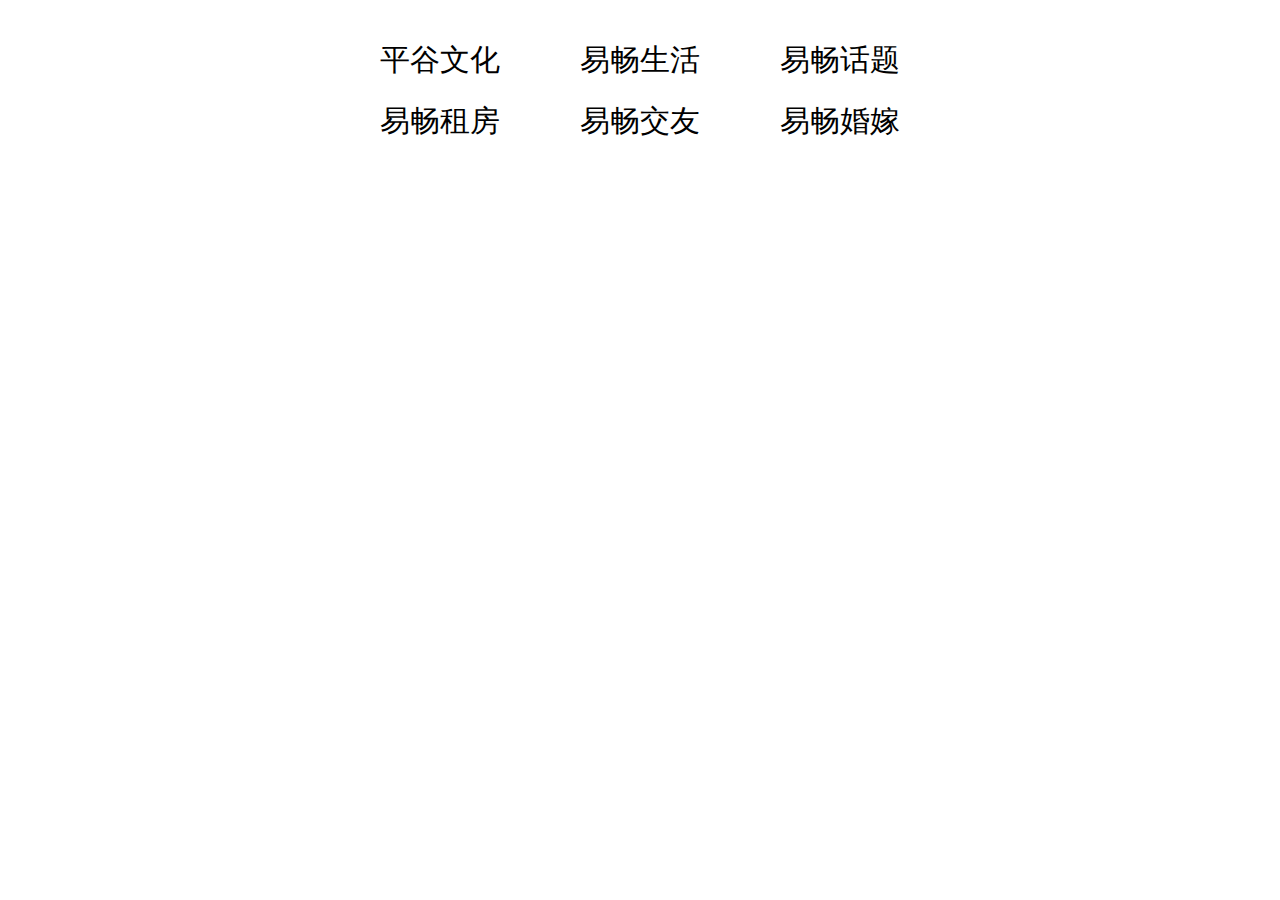
<file: index.html>
<!doctype html>
<html>
<head>
<meta charset="utf-8">
<title>北京易畅网部分页面</title>
<link rel="stylesheet" href="css/reset.css">
<style>
.box{width: 600px;margin: 40px auto;}
.box>span{display: block;width: 200px;float: left;margin-bottom: 20px;font-size: 0px;text-align: center;}	
.box>span>a{color: #000;font-size:30px;}
.box>span>a:hover{color: deepskyblue;}
</style>
</head>

<body>
	<div class="box">
		<span><a href="culture.html">平谷文化</a></span>
		<span><a href="life.html">易畅生活</a></span>
		<span><a href="topic.html">易畅话题</a></span>
		<span><a href="rentHouse.html">易畅租房</a></span>
		<span><a href="makeFriends.html">易畅交友</a></span>
		<span><a href="marry.html">易畅婚嫁</a></span>
	</div>
</body>
</html>
</file>
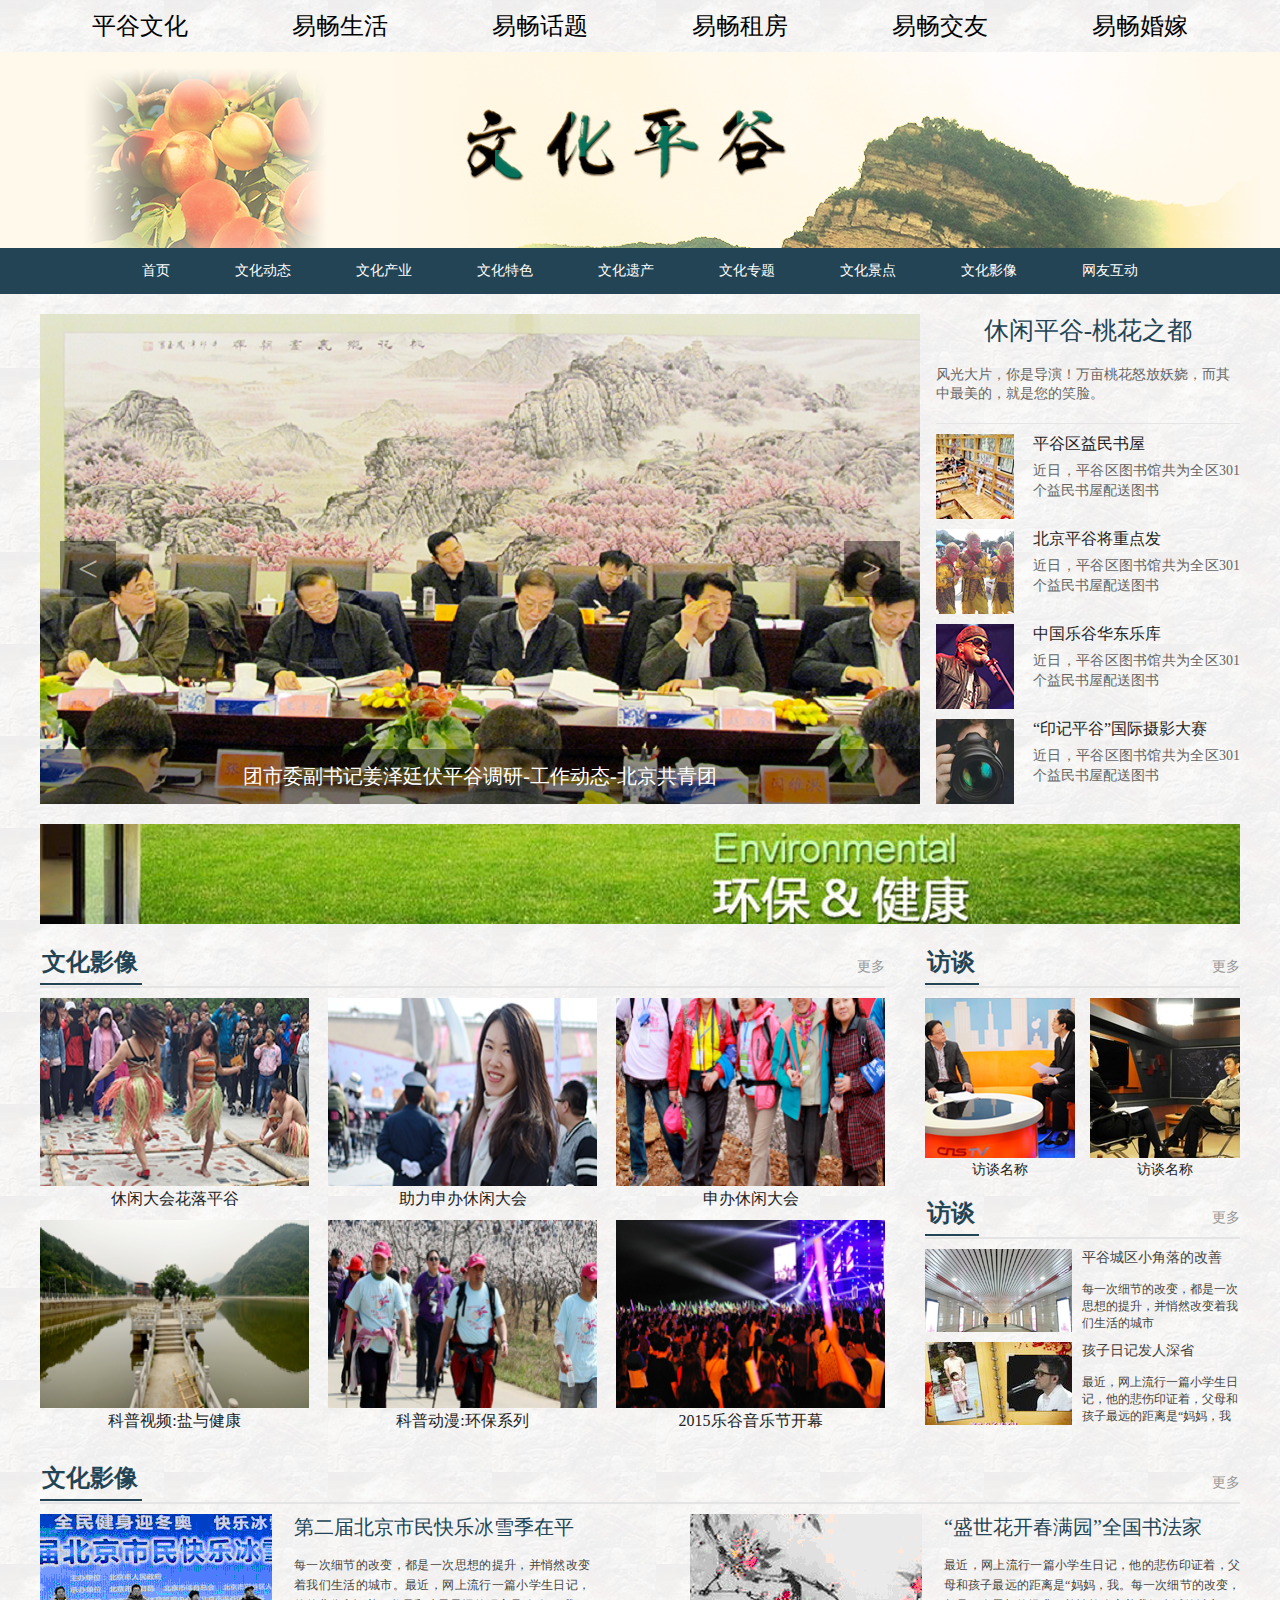
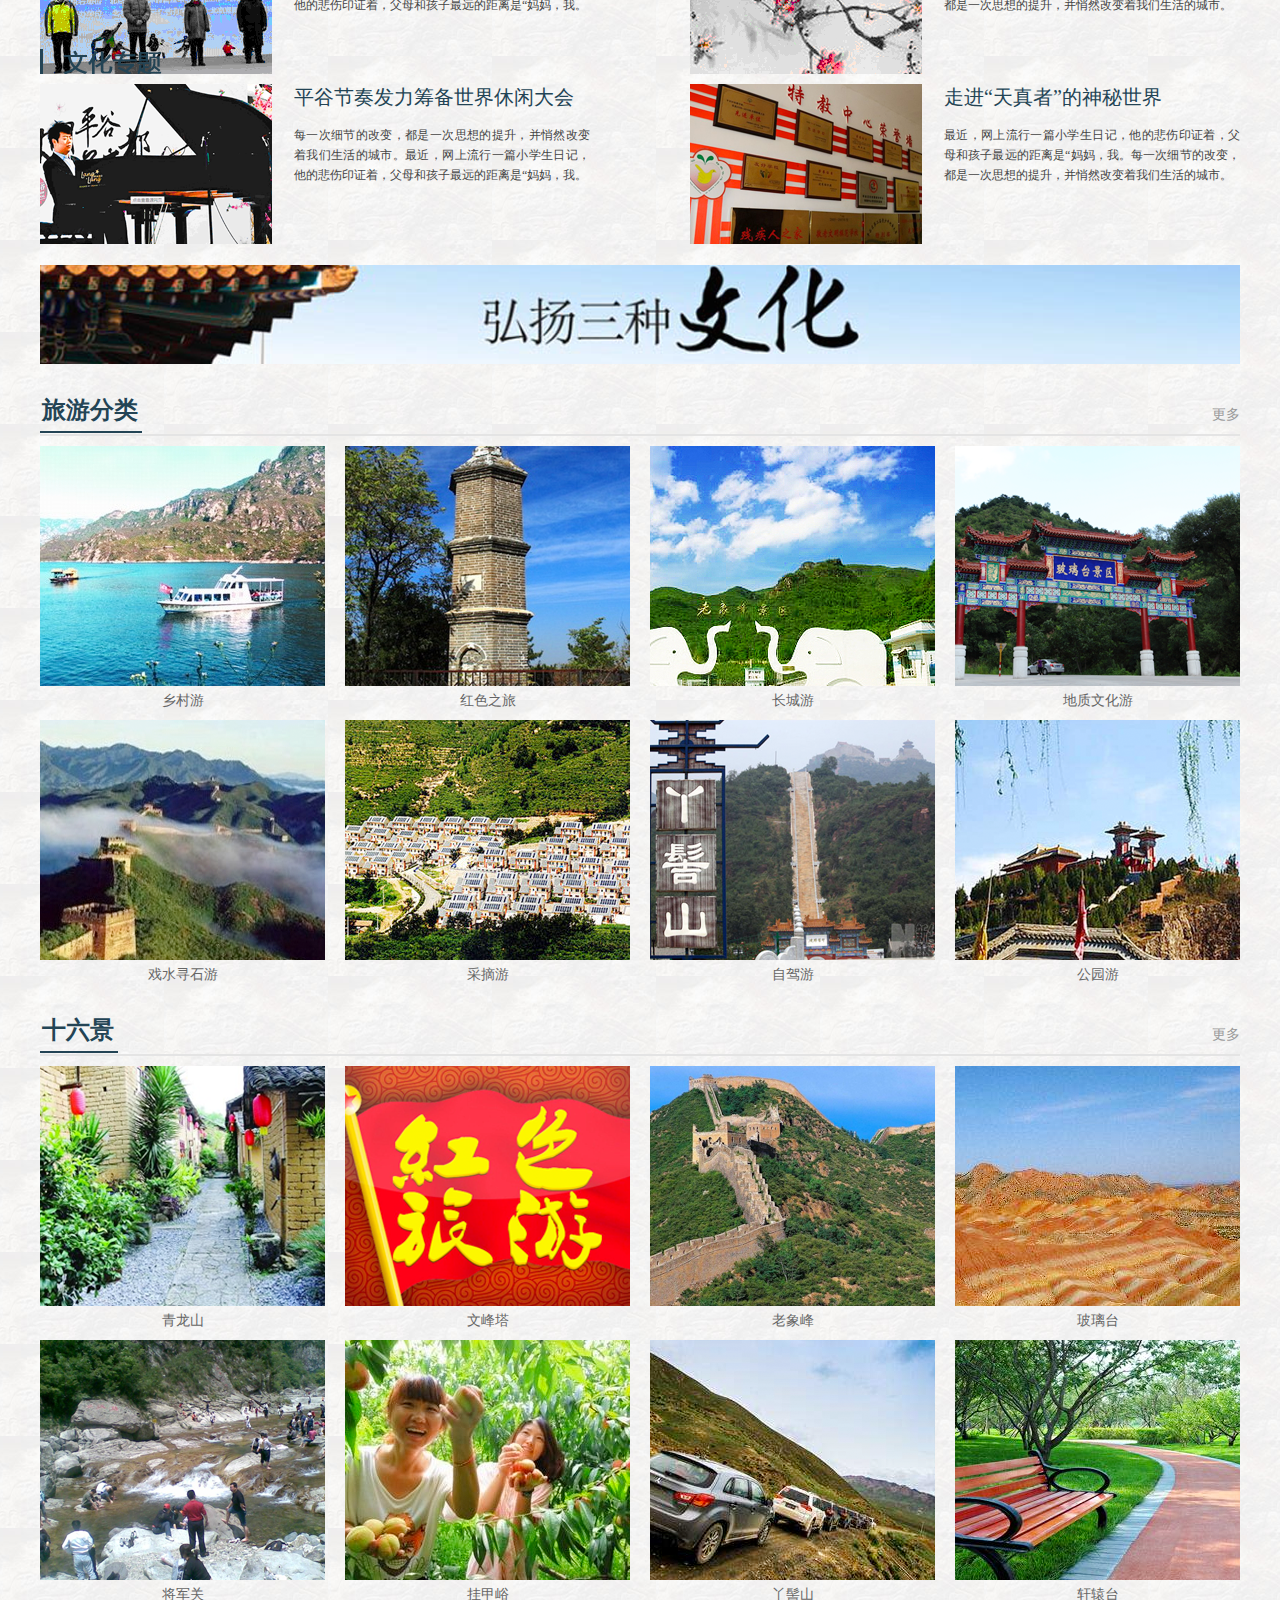
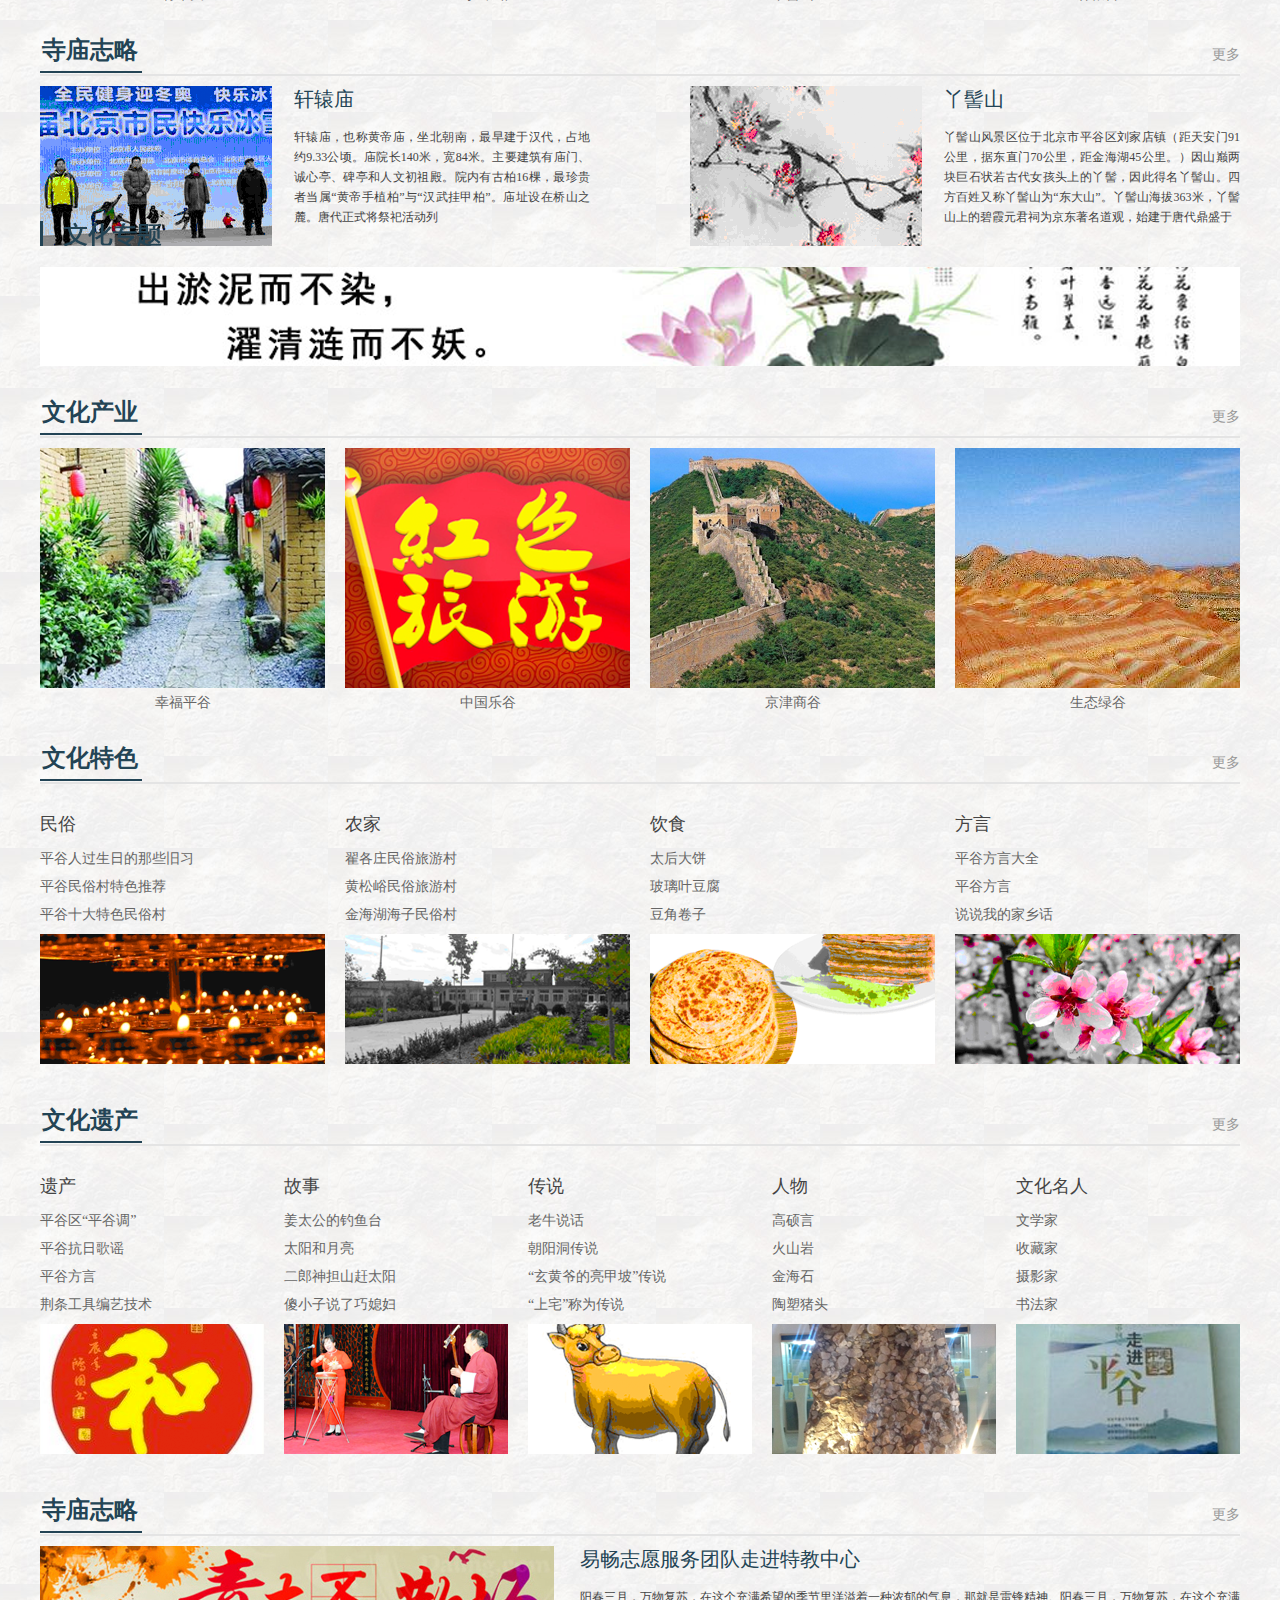
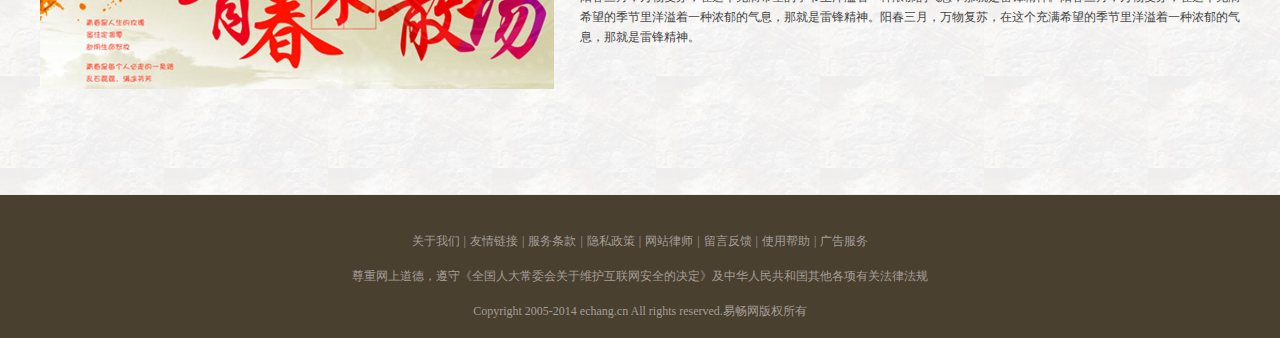
<file: culture.html>
<!doctype html>
<html>
<head>
<meta charset="utf-8">
<title>文化</title>
<link rel="stylesheet" href="css/reset.css">
<link rel="stylesheet" href="css/culture.css">
<script src="https://code.jquery.com/jquery-1.12.1.min.js"></script>
<script>
	$(function(){
		var i=0;
		var w=$(".banner").width();
		var speed=3500;
		var clickSpeed=2000;
		var clone=$(".banner .banner_img li").first().clone();
		$(".banner .banner_img").append(clone);
		var size=$(".banner .banner_img li").size();
		$(".banner_img").width(w*size);
		for(var j=0;j<size-1;j++){
			$(".banner .spot").append("<li></li>");
		}
		$(".banner .spot li").first().addClass("on");
		/*  向右  */
		$(".btn_l").click(function(){
			i--;
			move();
		})
		/*  向左  */
		$(".btn_r").click(function(){
			i++;
			move();
		})
		/*  相同  */
		function move(){
			if(i==-1){
				$(".banner .banner_img").css({left:-(size-1)*w});
				i=size-2;
			}
			if(i==size){
				$(".banner .banner_img").css({left:0});
				i=1;
			}
			$(".banner_img").stop().animate({left:-i*w},clickSpeed);
			if(i==size-1){
				$(".banner .spot li").eq(0).addClass("on").siblings().removeClass("on");
			}else{
				$(".banner .spot li").eq(i).addClass("on").siblings().removeClass("on");
			}
		}
		/*  自动播放  */
		var t=setInterval(function(){
			i++;
			move();
		},speed);
		
		/*  鼠标悬停  */
		$(".banner").hover(function(){
			clearInterval(t);
		},function(){
			t=setInterval(function(){
				i++;
				move();
			},speed);
		})
	})
</script>	
</head>

<body>
<!--其他页面链接-->
<div class="a-link gWidth">
	<a href="culture.html">平谷文化</a>
	<a href="life.html">易畅生活</a>
	<a href="topic.html">易畅话题</a>
	<a href="rentHouse.html">易畅租房</a>
	<a href="makeFriends.html">易畅交友</a>
	<a href="marry.html">易畅婚嫁</a>
</div>
<!--顶部图片-->
<div class="top-img"></div>
<!--导航条-->
<nav>
	<div class="culture-menu gWidth">
		<a href="#">首页</a>
		<a href="#">文化动态</a>
		<a href="#">文化产业</a>
		<a href="#">文化特色</a>
		<a href="#">文化遗产</a>
		<a href="#">文化专题</a>
		<a href="#">文化景点</a>
		<a href="#">文化影像</a>
		<a href="#">网友互动</a>
	</div>	
</nav>
<!--新闻-->	
<div class="news gWidth clearfix">
	<!--焦点图-->
	<div class="banner fl">
		<ul class="banner_img">
			<li>
				<img src="img/culture/banner-img.png" alt="">
				<p>团市委副书记姜泽廷伏平谷调研-工作动态-北京共青团</p>
			</li>
		</ul>	
		<span class="btn btn_l">&lt;</span>
		<span class="btn btn_r">&gt;</span>
</div>
	<div class="newsRight fr">
		<div class="newsTop">
			<h5>休闲平谷-桃花之都</h5>
			<p>风光大片，你是导演！万亩桃花怒放妖娆，而其中最美的，就是您的笑脸。</p>
		</div>
		<ul>
			<li><a href="#">
				<img src="img/culture/culture-news-1.png" alt="">
				<div>
					<h6>平谷区益民书屋</h6>
					<p>近日，平谷区图书馆共为全区301个益民书屋配送图书</p>
				</div>
			</a></li>
			<li><a href="#">
				<img src="img/culture/culture-news-2.png" alt="">
				<div>
					<h6>北京平谷将重点发</h6>
					<p>近日，平谷区图书馆共为全区301个益民书屋配送图书</p>
				</div>
			</a></li>
			<li><a href="#">
				<img src="img/culture/culture-news-3.png" alt="">
				<div>
					<h6>中国乐谷华东乐库</h6>
					<p>近日，平谷区图书馆共为全区301个益民书屋配送图书</p>
				</div>
			</a></li>
			<li><a href="#">
				<img src="img/culture/culture-news-4.png" alt="">
				<div>
					<h6>“印记平谷”国际摄影大赛</h6>
					<p>近日，平谷区图书馆共为全区301个益民书屋配送图书</p>
				</div>
			</a></li>
		</ul>
	</div>
</div>		
	<!--插图-->	
<div class="illustration-1 gWidth"></div>
<!--文化影像 访谈 微话题-->	
<div class="gWidth clearfix mt22">
<div class="cultureVideo fl">
	<h5 class="clearfix"><em>文化影像</em><a href="#">更多</a></h5>
	<ul>
		<li>
			<figure><a href="#">
				<img src="img/culture/culture-videos-1.png" alt="">
				<figcaption>休闲大会花落平谷</figcaption>
			</a></figure>
			<figure><a href="#">
				<img src="img/culture/culture-videos-2.png" alt="">
				<figcaption>助力申办休闲大会</figcaption>
			</a></figure>
			<figure><a href="#">
				<img src="img/culture/culture-videos-3.png" alt="">
				<figcaption>申办休闲大会</figcaption>
			</a></figure>
		</li>
		<li>
			<figure><a href="#">
				<img src="img/culture/culture-videos-4.png" alt="">
				<figcaption>科普视频:盐与健康</figcaption>
			</a></figure>
			<figure><a href="#">
				<img src="img/culture/culture-videos-5.png" alt="">
				<figcaption>科普动漫:环保系列</figcaption>
			</a></figure>
			<figure><a href="#">
				<img src="img/culture/culture-videos-6.png" alt="">
				<figcaption>2015乐谷音乐节开幕</figcaption>
			</a></figure>
		</li>
	</ul>
		
</div>	
<div class="right fr">
<div class="discuss">
	<h5 class="clearfix"><em>访谈</em><a href="#">更多</a></h5>	
	<div>
		<figure><a href="#">
				<img src="img/culture/culture-discuss-1.png" alt="">
				<figcaption>访谈名称</figcaption>
		</a></figure>
		<figure><a href="#">
				<img src="img/culture/culture-discuss-2.png" alt="">
				<figcaption>访谈名称</figcaption>
		</a></figure>
	</div>
</div>	
<div class="culture-topic">
	<h5 class="clearfix"><em>访谈</em><a href="#">更多</a></h5>	
	<ul>
		<li><a href="#">
			<img src="img/culture/culture-topic-1.png" alt="">
			<div>
				<h6>平谷城区小角落的改善</h6>
				<p>每一次细节的改变，都是一次思想的提升，并悄然改变着我们生活的城市</p>
			</div>
		</a></li>
		<li><a href="#">
			<img src="img/culture/culture-topic-2.png" alt="">
			<div>
				<h6>孩子日记发人深省</h6>
				<p>最近，网上流行一篇小学生日记，他的悲伤印证着，父母和孩子最远的距离是“妈妈，我</p>
			</div>
		</a></li>
	</ul>
</div>		
</div>
</div>	
<!--文化专题-->	
<div class="culturePublic-1 clearfix gWidth">
	<h5 class="clearfix"><em>文化影像</em><a href="#">更多</a></h5>	
	<ul>
		<li><a href="#">
			<img src="img/culture/culture-subject-1.png" alt="">
			<div>
				<h6>第二届北京市民快乐冰雪季在平</h6>
				<p>每一次细节的改变，都是一次思想的提升，并悄然改变着我们生活的城市。最近，网上流行一篇小学生日记，他的悲伤印证着，父母和孩子最远的距离是“妈妈，我。</p>
			</div>
		</a></li>
		<li><a href="#">
			<img src="img/culture/culture-subject-2.png" alt="">
			<div>
				<h6>“盛世花开春满园”全国书法家</h6>
				<p>最近，网上流行一篇小学生日记，他的悲伤印证着，父母和孩子最远的距离是“妈妈，我。每一次细节的改变，都是一次思想的提升，并悄然改变着我们生活的城市。</p>
			</div>
		</a></li>
		<li><a href="#">
			<img src="img/culture/culture-subject-3.png" alt="">
			<div>
				<h6>平谷节奏发力筹备世界休闲大会</h6>
				<p>每一次细节的改变，都是一次思想的提升，并悄然改变着我们生活的城市。最近，网上流行一篇小学生日记，他的悲伤印证着，父母和孩子最远的距离是“妈妈，我。</p>
			</div>
		</a></li>
		<li><a href="#">
			<img src="img/culture/culture-subject-4.png" alt="">
			<div>
				<h6>走进“天真者”的神秘世界</h6>
				<p>最近，网上流行一篇小学生日记，他的悲伤印证着，父母和孩子最远的距离是“妈妈，我。每一次细节的改变，都是一次思想的提升，并悄然改变着我们生活的城市。</p>
			</div>
		</a></li>
	</ul>
	
	
	
	
	
	
</div>
	<!--插图-->	
<div class="illustration-2 gWidth"></div>
<!--旅游分类-->
<div class="culturePublic-1 clearfix gWidth">
	<h5 class="clearfix"><em>旅游分类</em><a href="#">更多</a></h5>	
	<div class="bt">
		<figure><a href="#">
			<img src="img/culture/culture-sights-1.png" alt="">
			<figcaption>乡村游</figcaption>
		</a></figure>
		<figure><a href="#">
			<img src="img/culture/culture-sights-2.png" alt="">
			<figcaption>红色之旅</figcaption>
		</a></figure>
		<figure><a href="#">
			<img src="img/culture/culture-sights-3.png" alt="">
			<figcaption>长城游</figcaption>
		</a></figure>
		<figure><a href="#">
			<img src="img/culture/culture-sights-4.png" alt="">
			<figcaption>地质文化游</figcaption>
		</a></figure>
	</div>
	<div>
		<figure><a href="#">
			<img src="img/culture/culture-sights-5.png" alt="">
			<figcaption>戏水寻石游</figcaption>
		</a></figure>
		<figure><a href="#">
			<img src="img/culture/culture-sights-6.png" alt="">
			<figcaption>采摘游</figcaption>
		</a></figure>
		<figure><a href="#">
			<img src="img/culture/culture-sights-7.png" alt="">
			<figcaption>自驾游</figcaption>
		</a></figure>
		<figure><a href="#">
			<img src="img/culture/culture-sights-8.png" alt="">
			<figcaption>公园游</figcaption>
		</a></figure>
	</div>
</div>
<!--十六景-->
<div class="culturePublic-1 clearfix gWidth">
	<h5 class="clearfix"><em>十六景</em><a href="#">更多</a></h5>	
	<div class="bt">
		<figure><a href="#">
			<img src="img/culture/culture-tour-1.png" alt="">
			<figcaption>青龙山</figcaption>
		</a></figure>
		<figure><a href="#">
			<img src="img/culture/culture-tour-2.png" alt="">
			<figcaption>文峰塔</figcaption>
		</a></figure>
		<figure><a href="#">
			<img src="img/culture/culture-tour-3.png" alt="">
			<figcaption>老象峰</figcaption>
		</a></figure>
		<figure><a href="#">
			<img src="img/culture/culture-tour-4.png" alt="">
			<figcaption>玻璃台</figcaption>
		</a></figure>
	</div>
	<div>
		<figure><a href="#">
			<img src="img/culture/culture-tour-5.png" alt="">
			<figcaption>将军关</figcaption>
		</a></figure>
		<figure><a href="#">
			<img src="img/culture/culture-tour-6.png" alt="">
			<figcaption>挂甲峪</figcaption>
		</a></figure>
		<figure><a href="#">
			<img src="img/culture/culture-tour-7.png" alt="">
			<figcaption>丫髻山</figcaption>
		</a></figure>
		<figure><a href="#">
			<img src="img/culture/culture-tour-8.png" alt="">
			<figcaption>轩辕台</figcaption>
		</a></figure>
	</div>
</div>
<!--寺庙志略-->	
<div class="culturePublic-1 clearfix gWidth">
	<h5 class="clearfix"><em>寺庙志略</em><a href="#">更多</a></h5>	
	<ul>
		<li><a href="#">
			<img src="img/culture/culture-subject-1.png" alt="">
			<div>
				<h6>轩辕庙</h6>
				<p>轩辕庙，也称黄帝庙，坐北朝南，最早建于汉代，占地约9.33公顷。庙院长140米，宽84米。主要建筑有庙门、诚心亭、碑亭和人文初祖殿。院内有古柏16棵，最珍贵者当属“黄帝手植柏”与“汉武挂甲柏”。庙址设在桥山之 麓。唐代正式将祭祀活动列</p>
			</div>
		</a></li>
		<li><a href="#">
			<img src="img/culture/culture-subject-2.png" alt="">
			<div>
				<h6>丫髻山</h6>
				<p>丫髻山风景区位于北京市平谷区刘家店镇（距天安门91公里，据东直门70公里，距金海湖45公里。）因山巅两块巨石状若古代女孩头上的丫髻，因此得名丫髻山。四方百姓又称丫髻山为“东大山”。丫髻山海拔363米，丫髻山上的碧霞元君祠为京东著名道观，始建于唐代鼎盛于</p>
			</div>
		</a></li>
	</ul>
	
	
	
	
	
	
</div>
	<!--插图-->	
<div class="illustration-3 gWidth"></div>
<!--文化产业-->
<div class="culturePublic-1 clearfix gWidth">
	<h5 class="clearfix"><em>文化产业</em><a href="#">更多</a></h5>	
	<div class="bt">
		<figure><a href="#">
			<img src="img/culture/culture-tour-1.png" alt="">
			<figcaption>幸福平谷</figcaption>
		</a></figure>
		<figure><a href="#">
			<img src="img/culture/culture-tour-2.png" alt="">
			<figcaption>中国乐谷</figcaption>
		</a></figure>
		<figure><a href="#">
			<img src="img/culture/culture-tour-3.png" alt="">
			<figcaption>京津商谷</figcaption>
		</a></figure>
		<figure><a href="#">
			<img src="img/culture/culture-tour-4.png" alt="">
			<figcaption>生态绿谷</figcaption>
		</a></figure>
	</div>
	
</div>
<!--文化特色-->
<div class="culturePublic-2 gWidth clearfix">
	<h5 class="clearfix"><em>文化特色</em><a href="#">更多</a></h5>
	<ul class="clearfix">
		<li>
			<h5>民俗</h5>
			<p><a href="#">平谷人过生日的那些旧习</a></p>
			<p><a href="#">平谷民俗村特色推荐</a></p>
			<p><a href="#">平谷十大特色民俗村</a></p>
			<p><a href="#"><img src="img/culture/culture-special-1.png" alt=""></a></p>
		</li>
		<li>
			<h5>农家</h5>
			<p><a href="#">翟各庄民俗旅游村</a></p>
			<p><a href="#">黄松峪民俗旅游村</a></p>
			<p><a href="#">金海湖海子民俗村</a></p>
			<p><a href="#"><img src="img/culture/culture-special-2.png" alt=""></a></p>
		</li>
		<li>
			<h5>饮食</h5>
			<p><a href="#">太后大饼</a></p>
			<p><a href="#">玻璃叶豆腐</a></p>
			<p><a href="#">豆角卷子</a></p>
			<p><a href="#"><img src="img/culture/culture-special-3.png" alt=""></a></p>
		</li>
		<li>
			<h5>方言</h5>
			<p><a href="#">平谷方言大全</a></p>
			<p><a href="#">平谷方言</a></p>
			<p><a href="#">说说我的家乡话</a></p>
			<p><a href="#"><img src="img/culture/culture-special-4.png" alt=""></a></p>
		</li>
	</ul>
</div>
<!--文化遗产-->
<div class="culturePublic-2 gWidth clearfix">
	<h5 class="clearfix"><em>文化遗产</em><a href="#">更多</a></h5>
	<ul class="clearfix">
		<li>
			<h5>遗产</h5>
			<p><a href="#">平谷区“平谷调”</a></p>
			<p><a href="#">平谷抗日歌谣</a></p>
			<p><a href="#">平谷方言</a></p>
			<p><a href="#">荆条工具编艺技术</a></p>
			<p><a href="#"><img src="img/culture/culture-heritage-2.png" alt=""></a></p>
		</li>
		<li>
			<h5>故事</h5>
			<p><a href="#">姜太公的钓鱼台</a></p>
			<p><a href="#">太阳和月亮</a></p>
			<p><a href="#">二郎神担山赶太阳</a></p>
			<p><a href="#">傻小子说了巧媳妇</a></p>
			<p><a href="#"><img src="img/culture/culture-heritage-1.png" alt=""></a></p>
		</li>
		<li>
			<h5>传说</h5>
			<p><a href="#">老牛说话</a></p>
			<p><a href="#">朝阳洞传说</a></p>
			<p><a href="#">“玄黄爷的亮甲坡”传说</a></p>
			<p><a href="#">“上宅”称为传说</a></p>
			<p><a href="#"><img src="img/culture/culture-heritage-3.png" alt=""></a></p>
		</li>
		<li>
			<h5>人物</h5>
			<p><a href="#">高硕言</a></p>
			<p><a href="#">火山岩</a></p>
			<p><a href="#">金海石</a></p>
			<p><a href="#">陶塑猪头</a></p>
			<p><a href="#"><img src="img/culture/culture-heritage-4.png" alt=""></a></p>
		</li>
		<li>
			<h5>文化名人</h5>
			<p><a href="#">文学家</a></p>
			<p><a href="#">收藏家</a></p>
			<p><a href="#">摄影家</a></p>
			<p><a href="#">书法家</a></p>
			<p><a href="#"><img src="img/culture/culture-heritage-5.png" alt=""></a></p>
		</li>
	</ul>
</div>
<!--网友互动-->	
<div class="cultureInteract clearfix gWidth">
	<h5 class="clearfix"><em>寺庙志略</em><a href="#">更多</a></h5>	
	<ul>
		<li>
			<a href="#"><img src="img/culture/culture-interact-1.png" alt=""></a>
			<div><a href="#">
				<h6>易畅志愿服务团队走进特教中心</h6>
				<p>阳春三月，万物复苏，在这个充满希望的季节里洋溢着一种浓郁的气息，那就是雷锋精神。阳春三月，万物复苏，在这个充满希望的季节里洋溢着一种浓郁的气息，那就是雷锋精神。阳春三月，万物复苏，在这个充满希望的季节里洋溢着一种浓郁的气息，那就是雷锋精神。</p>
			</a></div>
		</li>
	</ul>
</div>
<!--底部信息-->
<footer>
	<p>
		<a href="#">关于我们</a><em>|</em>
		<a href="#">友情链接</a><em>|</em>
		<a href="#">服务条款</a><em>|</em>
		<a href="#">隐私政策</a><em>|</em>
		<a href="#">网站律师</a><em>|</em>
		<a href="#">留言反馈</a><em>|</em>
		<a href="#">使用帮助</a><em>|</em>
		<a href="#">广告服务</a>
	</p>
	<p><em>尊重网上道德，遵守《全国人大常委会关于维护互联网安全的决定》及中华人民共和国其他各项有关法律法规</em></p>
	<p><em>Copyright 2005-2014 echang.cn All rights reserved.易畅网版权所有</em></p>	
</footer>	
</body>
</html>
</file>
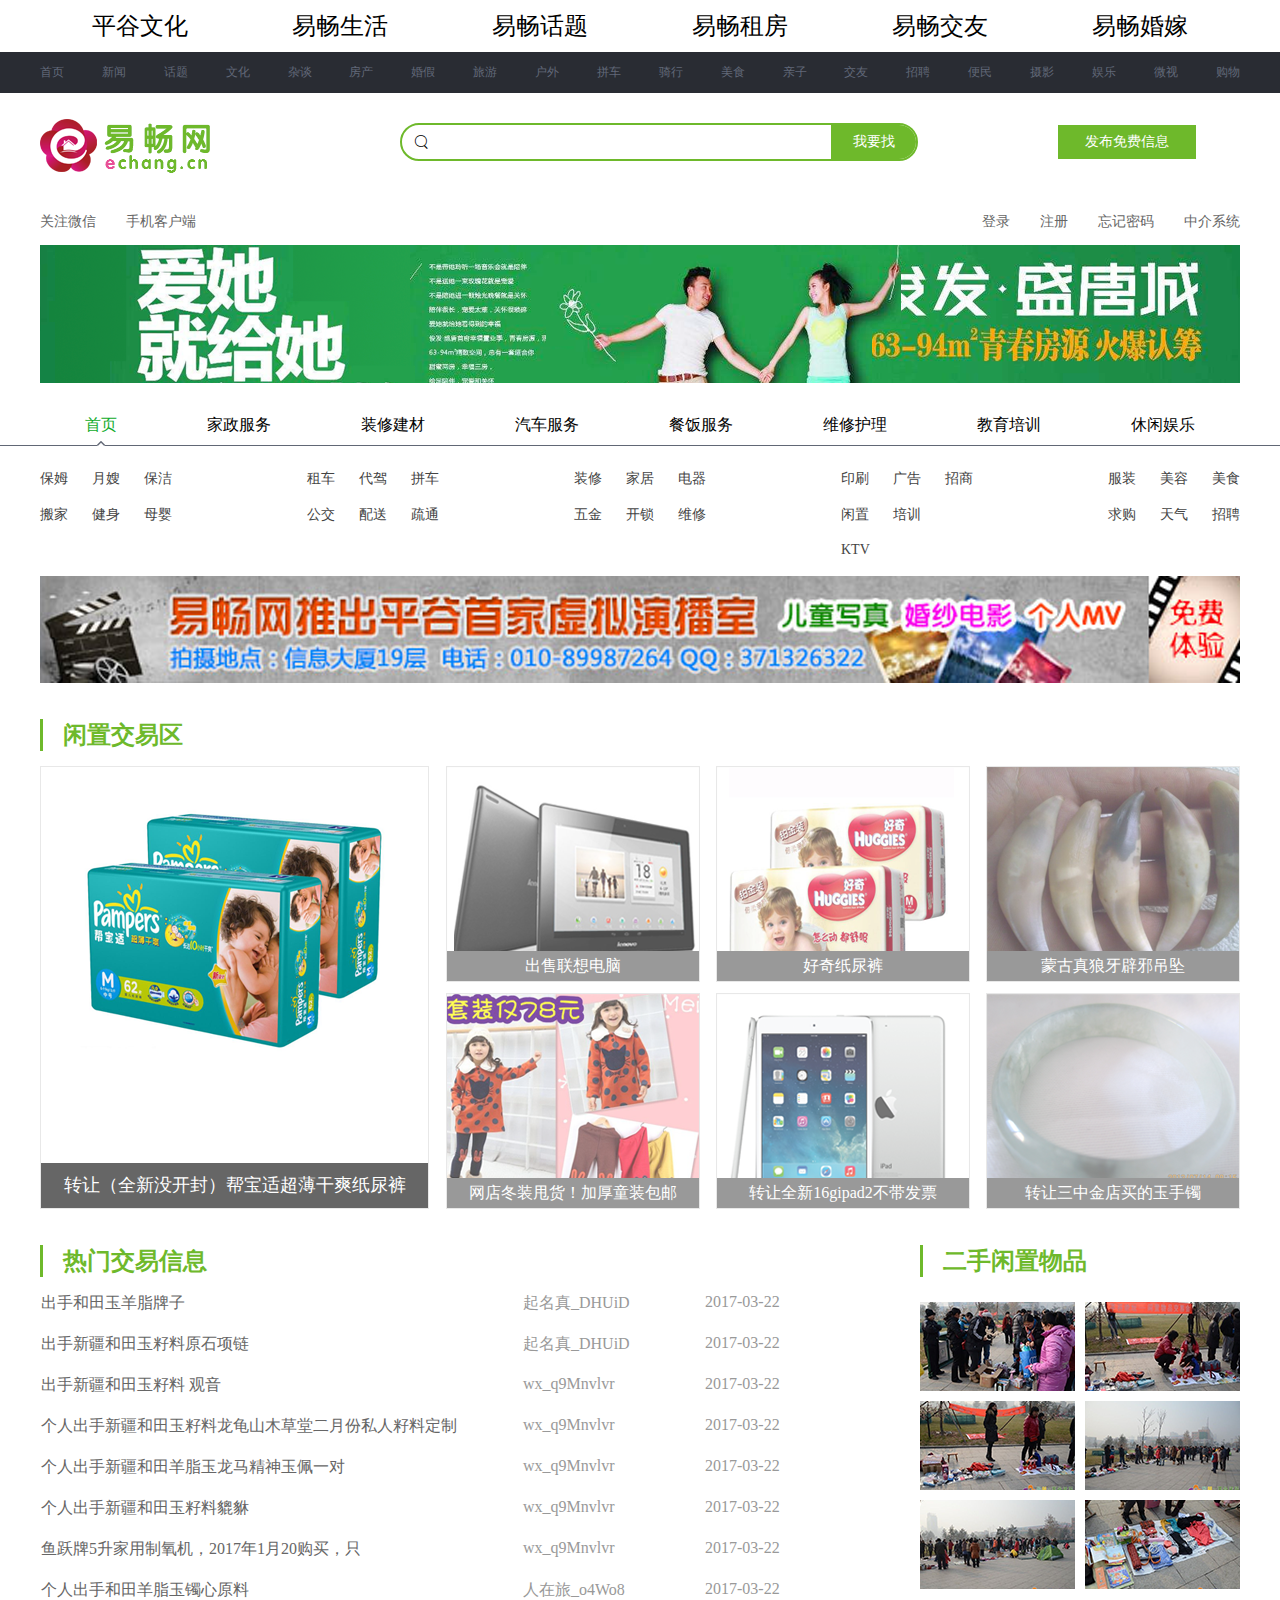
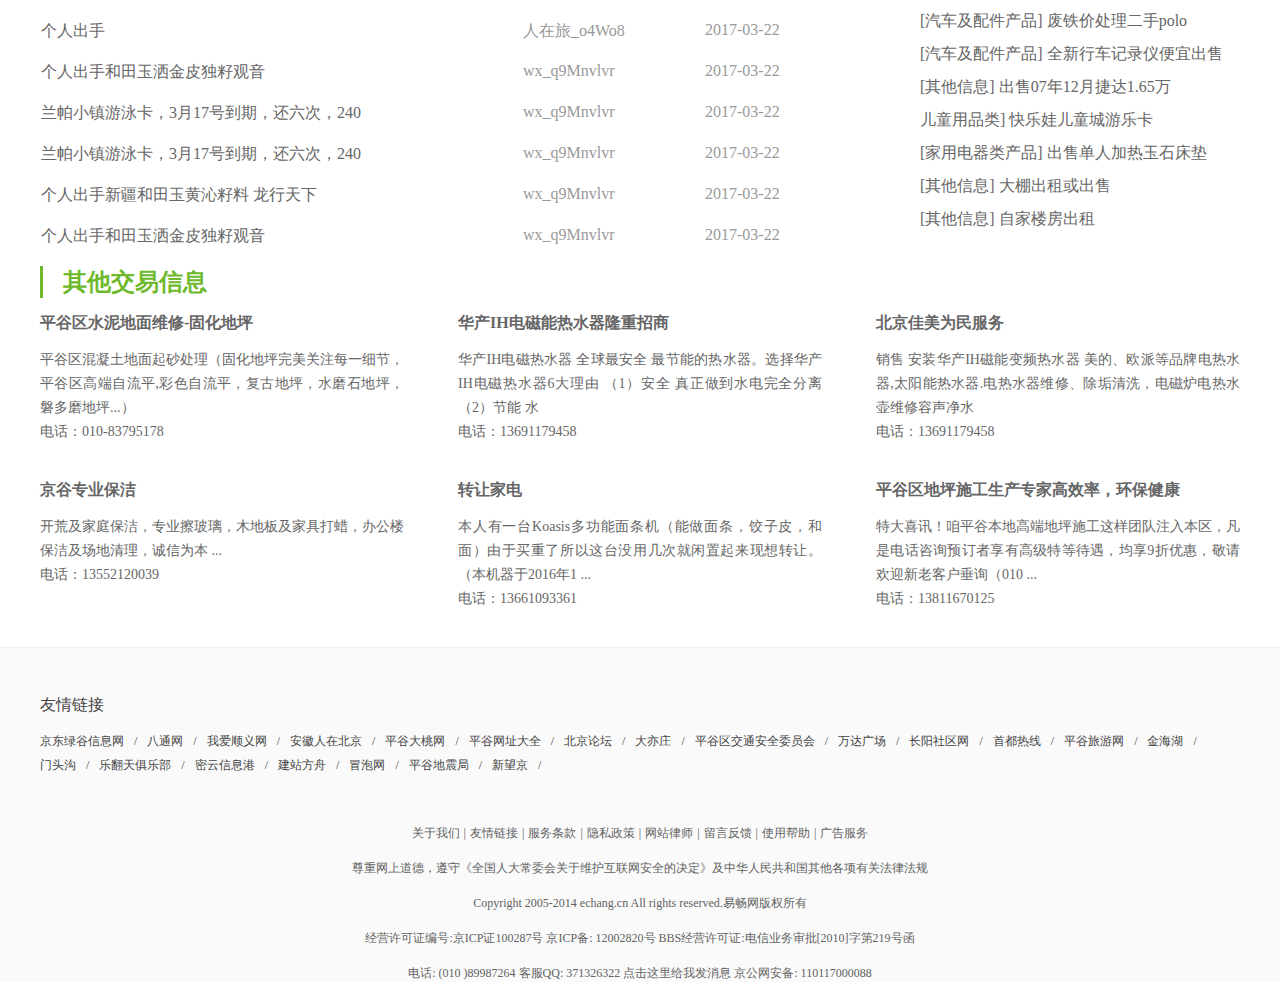
<file: life.html>
<!doctype html>
<html>
<head>
<meta charset="utf-8">
<title>生活</title>
<link rel="stylesheet" href="css/reset.css">	
<link rel="stylesheet" href="css/iconfont.css">
<link rel="stylesheet" href="css/life.css">
</head>

<body>
<!--其他页面链接-->
<div class="a-link gWidth">
	<a href="culture.html">平谷文化</a>
	<a href="life.html">易畅生活</a>
	<a href="topic.html">易畅话题</a>
	<a href="rentHouse.html">易畅租房</a>
	<a href="makeFriends.html">易畅交友</a>
	<a href="marry.html">易畅婚嫁</a>
</div>
<!--顶部导航-->
<header>
    <ul class="menu gWidth">
		<li><a href="#">首页</a></li>
		<li><a href="#">新闻</a></li>
		<li><a href="#">话题</a></li>
		<li><a href="#">文化</a></li>
		<li><a href="#">杂谈</a></li>
		<li><a href="#">房产</a></li>
		<li><a href="#">婚假</a></li>
		<li><a href="#">旅游</a></li>
		<li><a href="#">户外</a></li>
		<li><a href="#">拼车</a></li>
		<li><a href="#">骑行</a></li>
		<li><a href="#">美食</a></li>
		<li><a href="#">亲子</a></li>
		<li><a href="#">交友</a></li>
		<li><a href="#">招聘</a></li>
		<li><a href="#">便民</a></li>
		<li><a href="#">摄影</a></li>
		<li><a href="#">娱乐</a></li>
		<li><a href="#">微视</a></li>
		<li><a href="#">购物</a></li>
	</ul>
</header>
<!--查询-->
<div class="lifeSearch gWidth clearfix">
	<div class="lifeSearch_l fl">
		<a href="#"><img src="img/life/logo_1.png" alt=""></a>
	</div>	
	<div class="boxS fl clearfix">
		<i class="iconfont fl">&#xe615;</i>
		<input type="text"  class="fl">
		<i class="iconfont fl">&#xe6c5;</i>
		<input type="button" value="我要找" class="fr">
	</div>
	<div class="lifeSearch_r fr">
		<input type="button" value="发布免费信息" class="fl">
	</div>
</div>
<!--导航 中-->
<div class="nav_1 gWidth clearfix">
	<div class="nav_1Left fl">
		<a href="#">关注微信</a>
		<a href="#">手机客户端</a>
	</div>
	<div class="nav_1Right fr">
		<a href="#">登录</a>
		<a href="#">注册</a>
		<a href="#">忘记密码</a>
		<a href="#">中介系统</a>
	</div>
</div>
<!--焦点图 1-->
<div class="banner_1 gWidth">
	<img src="img/life/life_1.png" alt="">	
</div>
<!--导航 本页-->
<nav>
	<div class="navName gWidth clearfix">
		<span class="navName_active">首页</span>
		<span>家政服务</span>
		<span>装修建材</span>
		<span>汽车服务</span>
		<span>餐饭服务</span>
		<span>维修护理</span>
		<span>教育培训</span>
		<span>休闲娱乐</span>
	</div>
	<div class="navInfor part_1">
		<ul class="clearfix gWidth">
			<li>
				<div>
					<a href="#">保姆</a>
					<a href="#">月嫂</a>
					<a href="#">保洁</a><br>
					<a href="#">搬家</a>
					<a href="#">健身</a>
					<a href="#">母婴</a>
				</div>
				<div>
					<a href="#">租车</a>
					<a href="#">代驾</a>
					<a href="#">拼车</a><br>
					<a href="#">公交</a>
					<a href="#">配送</a>
					<a href="#">疏通</a>
				</div>
				<div>
					<a href="#">装修</a>
					<a href="#">家居</a>
					<a href="#">电器</a><br>
					<a href="#">五金</a>
					<a href="#">开锁</a>
					<a href="#">维修</a>
				</div>
				<div>
					<a href="#">印刷</a>
					<a href="#">广告</a>
					<a href="#">招商</a><br>
					<a href="#">闲置</a>
					<a href="#">培训</a>
					<a href="#">KTV</a>
				</div>
				<div>
					<a href="#">服装</a>
					<a href="#">美容</a>
					<a href="#">美食</a><br>
					<a href="#">求购</a>
					<a href="#">天气</a>
					<a href="#">招聘</a>
				</div>
			</li>
		</ul>
	</div>
</nav>
<!--焦点图 2-->
<div class="banner_2 gWidth">
	<img src="img/life/life_2.png" alt="">	
</div>
<!--内容-->
<main class="gWidth clearfix">
<!--闲置交易区-->	
<div class="photoNews clearfix">
	<h4>闲置交易区</h4>
	<div class="photoNews_l fl">
		<figure><a href="#">
			<img src="img/life/photoNews_1.png" alt="">
			<figcaption>转让（全新没开封）帮宝适超薄干爽纸尿裤</figcaption>
		</a></figure>
	</div>
	<div class="photoNews_r fr">
		<div>
		<figure><a href="#">
			<img src="img/life/photoNews_2.png" alt="">
			<figcaption>出售联想电脑</figcaption>
		</a></figure>
		<figure><a href="#">
			<img src="img/life/photoNews_3.png" alt="">
			<figcaption>好奇纸尿裤</figcaption>
		</a></figure>
		<figure><a href="#">
			<img src="img/life/photoNews_4.png" alt="">
			<figcaption>蒙古真狼牙辟邪吊坠</figcaption>
		</a></figure>
		</div>
		<div>
		<figure><a href="#">
			<img src="img/life/photoNews_5.png" alt="">
			<figcaption>网店冬装甩货！加厚童装包邮</figcaption>
		</a></figure>
		<figure><a href="#">
			<img src="img/life/photoNews_6.png" alt="">
			<figcaption>转让全新16gipad2不带发票</figcaption>
		</a></figure>
		<figure><a href="#">
			<img src="img/life/photoNews_7.png" alt="">
			<figcaption>转让三中金店买的玉手镯</figcaption>
		</a></figure>
		</div>
	</div>
</div>
<!--热门交易信息 二手闲置物品-->		
<div class="gWidth clearfix mt36">
<div class="hotNews clearfix fl">
	<h4>热门交易信息</h4>	
	<table>
		<tr>
			<td><a href="#">出手和田玉羊脂牌子</a></td>
			<td><a href="#">起名真_DHUiD</a></td>
			<td><a href="#">2017-03-22</a></td>
		</tr>
		<tr>
			<td><a href="#">出手新疆和田玉籽料原石项链</a></td>
			<td><a href="#">起名真_DHUiD</a></td>
			<td><a href="#">2017-03-22</a></td>
		</tr>
		<tr>
			<td><a href="#">出手新疆和田玉籽料 观音</a></td>
			<td><a href="#">wx_q9Mnvlvr</a></td>
			<td><a href="#">2017-03-22</a></td>
		</tr>
		<tr>
			<td><a href="#">个人出手新疆和田玉籽料龙龟山木草堂二月份私人籽料定制</a></td>
			<td><a href="#">wx_q9Mnvlvr</a></td>
			<td><a href="#">2017-03-22</a></td>
		</tr>
		<tr>
			<td><a href="#">个人出手新疆和田羊脂玉龙马精神玉佩一对</a></td>
			<td><a href="#">wx_q9Mnvlvr</a></td>
			<td><a href="#">2017-03-22</a></td>
		</tr>
		<tr>
			<td><a href="#">个人出手新疆和田玉籽料貔貅</a></td>
			<td><a href="#">wx_q9Mnvlvr</a></td>
			<td><a href="#">2017-03-22</a></td>
		</tr>
		<tr>
			<td><a href="#">鱼跃牌5升家用制氧机，2017年1月20购买，只</a></td>
			<td><a href="#">wx_q9Mnvlvr</a></td>
			<td><a href="#">2017-03-22</a></td>
		</tr>
		<tr>
			<td><a href="#">个人出手和田羊脂玉镯心原料</a></td>
			<td><a href="#">人在旅_o4Wo8</a></td>
			<td><a href="#">2017-03-22</a></td>
		</tr>
		<tr>
			<td><a href="#">个人出手</a></td>
			<td><a href="#">人在旅_o4Wo8</a></td>
			<td><a href="#">2017-03-22</a></td>
		</tr>
		<tr>
			<td><a href="#">个人出手和田玉洒金皮独籽观音</a></td>
			<td><a href="#">wx_q9Mnvlvr</a></td>
			<td><a href="#">2017-03-22</a></td>
		</tr>
		<tr>
			<td><a href="#">兰帕小镇游泳卡，3月17号到期，还六次，240</a></td>
			<td><a href="#">wx_q9Mnvlvr</a></td>
			<td><a href="#">2017-03-22</a></td>
		</tr>
		<tr>
			<td><a href="#">兰帕小镇游泳卡，3月17号到期，还六次，240</a></td>
			<td><a href="#">wx_q9Mnvlvr</a></td>
			<td><a href="#">2017-03-22</a></td>
		</tr>
		<tr>
			<td><a href="#">个人出手新疆和田玉黄沁籽料 龙行天下</a></td>
			<td><a href="#">wx_q9Mnvlvr</a></td>
			<td><a href="#">2017-03-22</a></td>
		</tr>
		<tr>
			<td><a href="#">个人出手和田玉洒金皮独籽观音</a></td>
			<td><a href="#">wx_q9Mnvlvr</a></td>
			<td><a href="#">2017-03-22</a></td>
		</tr>
		
	</table>
</div>
<div class="secondNews clearfix fr">
	<h4>二手闲置物品</h4>
	<ul class="clearfix">
		<li>
			<a href="#"><img src="img/life/second_1.png" alt=""></a>
		</li>
		<li>
			<a href="#"><img src="img/life/second_2.png" alt=""></a>
		</li>
		<li>
			<a href="#"><img src="img/life/second_3.png" alt=""></a>
		</li>
		<li>
			<a href="#"><img src="img/life/second_4.png" alt=""></a>
		</li>
		<li>
			<a href="#"><img src="img/life/second_5.png" alt=""></a>
		</li>
		<li>
			<a href="#"><img src="img/life/second_6.png" alt=""></a>
		</li>
	</ul>
	<ol>
		<li><a href="#">[汽车及配件产品] 废铁价处理二手polo</a></li>
		<li><a href="#">[汽车及配件产品] 全新行车记录仪便宜出售</a></li>
		<li><a href="#">[其他信息] 出售07年12月捷达1.65万</a></li>
		<li><a href="#">儿童用品类] 快乐娃儿童城游乐卡</a></li>
		<li><a href="#">[家用电器类产品] 出售单人加热玉石床垫</a></li>
		<li><a href="#">[其他信息] 大棚出租或出售</a></li>
		<li><a href="#">[其他信息] 自家楼房出租</a></li>
	</ol>
</div>
</div>
<!--其他热门信息-->
<div class="otherNews gWidth">
	<h4>其他交易信息</h4>
	<ul class="clearfix">
		<li>
			<h6><a href="#">平谷区水泥地面维修-固化地坪</a></h6>	
			<p><a href="#">平谷区混凝土地面起砂处理（固化地坪完美关注每一细节，平谷区高端自流平,彩色自流平，复古地坪，水磨石地坪，磐多磨地坪...）<br>
			<span>电话：010-83795178</span>
			</a></p>
		</li>
		<li>
			<h6><a href="#">华产IH电磁能热水器隆重招商</a></h6>	
			<p><a href="#">华产IH电磁热水器 全球最安全 最节能的热水器。选择华产IH电磁热水器6大理由 （1）安全 真正做到水电完全分离（2）节能 水<br>
			<span>电话：13691179458</span>
			</a></p>
		</li>
		<li>
			<h6><a href="#">北京佳美为民服务</a></h6>
			<p><a href="#">销售 安装华产IH磁能变频热水器 美的、欧派等品牌电热水器,太阳能热水器.电热水器维修、除垢清洗，电磁炉电热水壶维修容声净水<br>
			<span>电话：13691179458</span>
			</a></p>
		</li>
		<li>
			<h6><a href="#">京谷专业保洁</a></h6>
			<p><a href="#">开荒及家庭保洁，专业擦玻璃，木地板及家具打蜡，办公楼保洁及场地清理，诚信为本 ...<br>
			<span>电话：13552120039</span>
			</a></p>
		</li>
		<li>
			<h6><a href="#">转让家电</a></h6>
			<p><a href="#">本人有一台Koasis多功能面条机（能做面条，饺子皮，和面）由于买重了所以这台没用几次就闲置起来现想转让。（本机器于2016年1 ...<br>
			<span>电话：13661093361</span>
			</a></p>
		</li>
		<li>
			<h6><a href="#">平谷区地坪施工生产专家高效率，环保健康</a></h6>
			<p><a href="#">特大喜讯！咱平谷本地高端地坪施工这样团队注入本区，凡是电话咨询预订者享有高级特等待遇，均享9折优惠，敬请欢迎新老客户垂询（010 ...<br>
			<span>电话：13811670125</span>
			</a></p>
		</li>
	</ul>	
</div>
</main>
<!--底部信息-->
<footer>
	<div class="gWidth">   
		<h5>友情链接</h5>
		<a href="#">京东绿谷信息网</a><em>/</em>
		<a href="#">八通网</a><em>/</em>
		<a href="#">我爱顺义网</a><em>/</em>
		<a href="#">安徽人在北京</a><em>/</em>
		<a href="#">平谷大桃网</a><em>/</em>
		<a href="#">平谷网址大全</a><em>/</em>
		<a href="#">北京论坛</a><em>/</em>
		<a href="#">大亦庄</a><em>/</em>
		<a href="#">平谷区交通安全委员会</a><em>/</em>
		<a href="#">万达广场</a><em>/</em>
		<a href="#">长阳社区网</a><em>/</em>
		<a href="#">首都热线</a><em>/</em>
		<a href="#">平谷旅游网</a><em>/</em>
		<a href="#">金海湖</a><em>/</em>
		<a href="#">门头沟</a><em>/</em>
		<a href="#">乐翻天俱乐部</a><em>/</em>
		<a href="#">密云信息港</a><em>/</em>
		<a href="#">建站方舟</a><em>/</em>
		<a href="#">冒泡网</a><em>/</em>
		<a href="#">平谷地震局</a><em>/</em>
		<a href="#">新望京</a><em>/</em>
	</div>
	<p>
		<a href="#">关于我们</a><em>|</em>
		<a href="#">友情链接</a><em>|</em>
		<a href="#">服务条款</a><em>|</em>
		<a href="#">隐私政策</a><em>|</em>
		<a href="#">网站律师</a><em>|</em>
		<a href="#">留言反馈</a><em>|</em>
		<a href="#">使用帮助</a><em>|</em>
		<a href="#">广告服务</a>
	</p>
	<p><em>尊重网上道德，遵守《全国人大常委会关于维护互联网安全的决定》及中华人民共和国其他各项有关法律法规</em></p>
	<p><em>Copyright 2005-2014 echang.cn All rights reserved.易畅网版权所有</em></p>
	<p><em>经营许可证编号:京ICP证100287号 京ICP备: 12002820号 BBS经营许可证:电信业务审批[2010]字第219号函</em></p>
	<p><em>电话: (010 )89987264 客服QQ: 371326322 <a href="#">点击这里给我发消息</a> 京公网安备: 110117000088</em></p>	
</footer>	
</body>
</html>
</file>
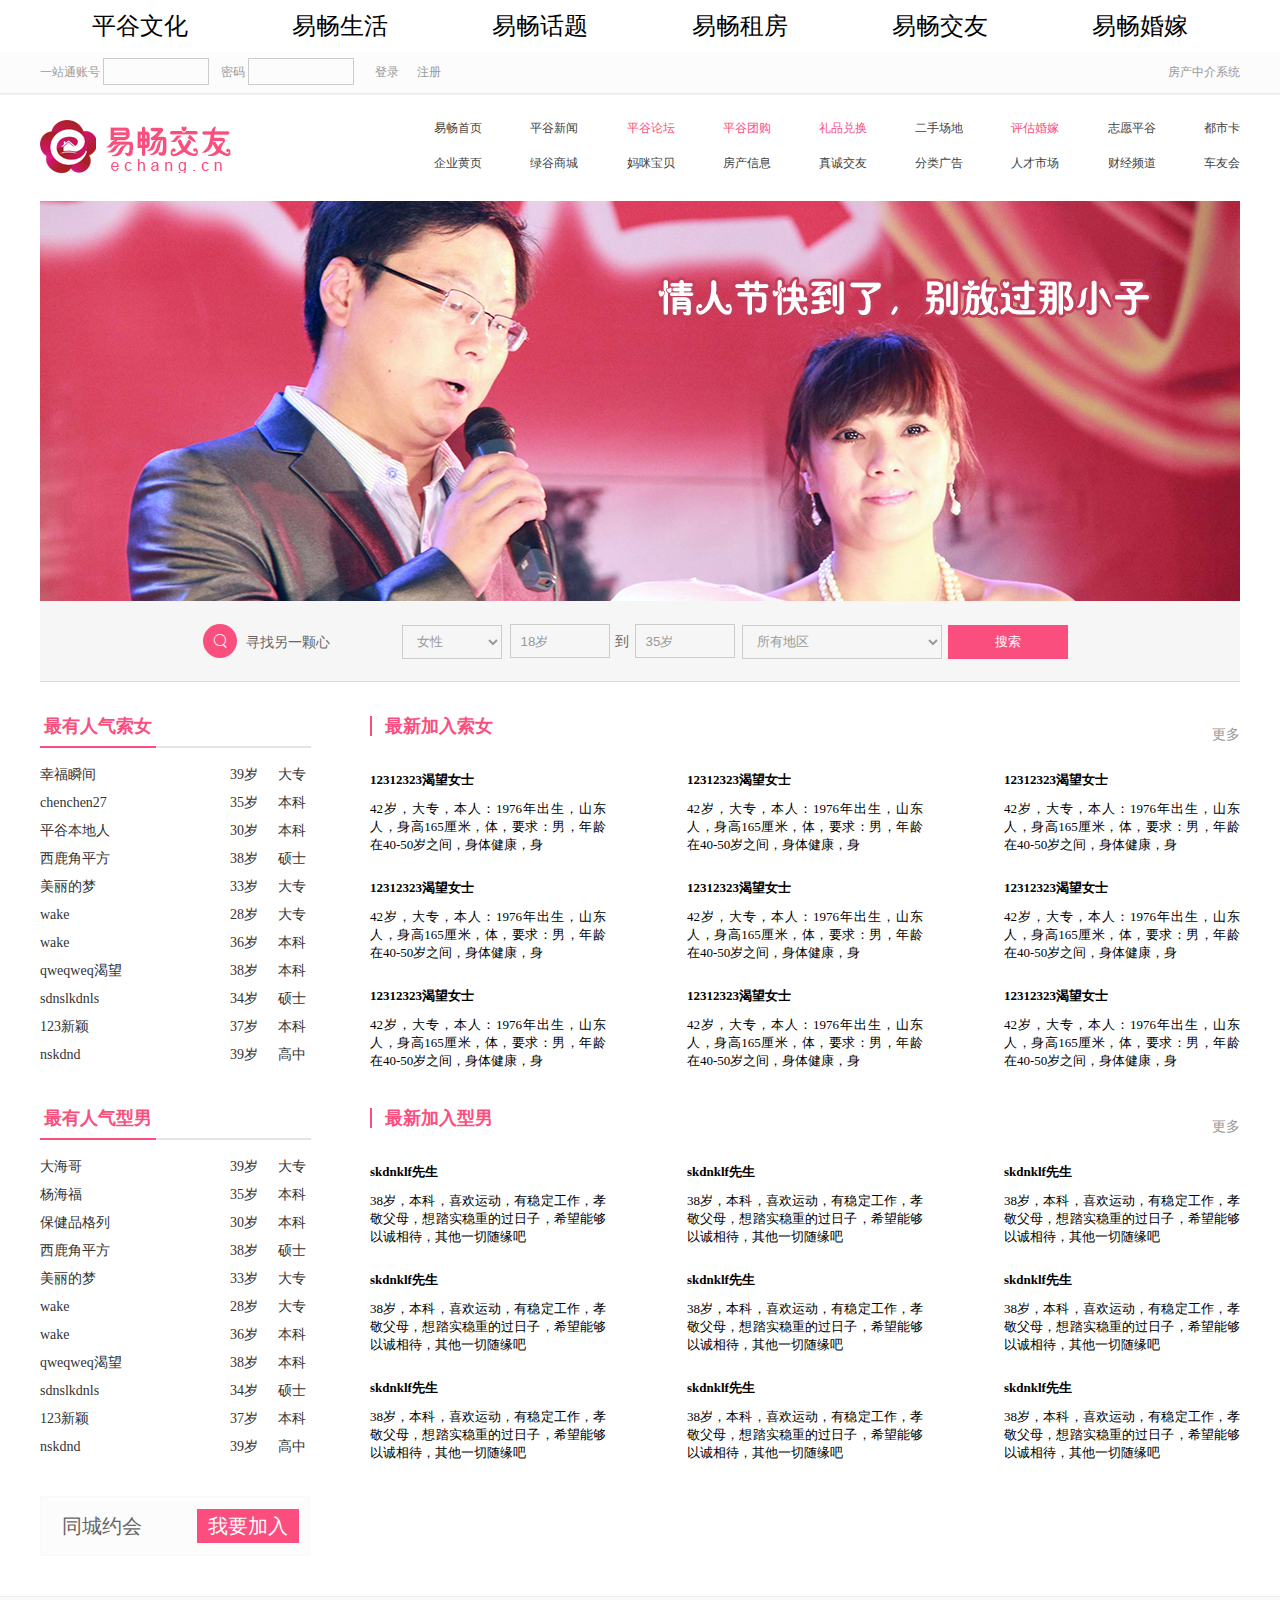
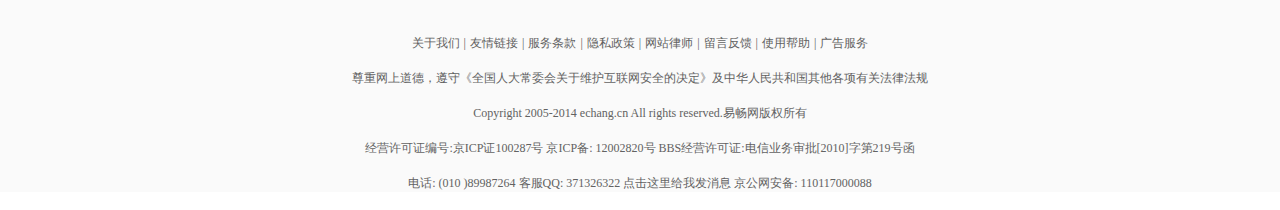
<file: makeFriends.html>
<!doctype html>
<html>
<head>
<meta charset="utf-8">
<title>易畅交友</title>
<link rel="stylesheet" href="css/reset.css">
<link rel="stylesheet" href="css/iconfont.css">
<link rel="stylesheet" href="css/makeFriends.css">	
	
<script src="https://code.jquery.com/jquery-1.12.1.min.js"></script>
<script>
	$(function(){
		var i=0;
		var w=$(".banner").width();
		var speed=3500;
		var clickSpeed=2000;
		var clone=$(".banner .banner_img li").first().clone();
		$(".banner .banner_img").append(clone);
		var size=$(".banner .banner_img li").size();
		$(".banner_img").width(w*size);
		/*  播放  */
		function move(){
			if(i==-1){
				$(".banner .banner_img").css({left:-(size-1)*w});
				i=size-2;
			}
			if(i==size){
				$(".banner .banner_img").css({left:0});
				i=1;
			}
			$(".banner_img").stop().animate({left:-i*w},clickSpeed);
		}
		/*  自动播放  */
		var t=setInterval(function(){
			i++;
			move();
		},speed);
		/*  鼠标悬停  */
		$(".banner").hover(function(){
			clearInterval(t);
		},function(){
			t=setInterval(function(){
				i++;
				move();
			},speed);
		})
	})
</script>	

</head>

<body>
<!--其他页面链接-->
<div class="a-link gWidth">
	<a href="culture.html">平谷文化</a>
	<a href="life.html">易畅生活</a>
	<a href="topic.html">易畅话题</a>
	<a href="rentHouse.html">易畅租房</a>
	<a href="makeFriends.html">易畅交友</a>
	<a href="marry.html">易畅婚嫁</a>
</div>
<!--顶部信息-->
<header>
	<div class="top gWidth clearfix">
		<div class="top-left fl">
			<span>一站通账号</span><input type="text" class="mr-12"><span>密码</span><input type="password">
			<a href="#">登录</a><a href="#">注册</a>
		</div>
		<div class="top-right fr">
			<a href="#">房产中介系统</a>
		</div>
	</div>	
</header>	
<!--导航信息-->
<nav class="gWidth clearfix">
	<div class="logo fl">
		<img src="img/makeFriends/friendLogo.png" alt="">
	</div>
	<div class="menu fr">
		<p class="mb-18">
			<a href="#">易畅首页</a>
			<a href="#">平谷新闻</a>
			<a href="#" class="menu-active">平谷论坛</a>
			<a href="#" class="menu-active">平谷团购</a>
			<a href="#" class="menu-active">礼品兑换</a>
			<a href="#">二手场地</a>
			<a href="#" class="menu-active">评估婚嫁</a>
			<a href="#">志愿平谷</a>
			<a href="#">都市卡</a>
		</p>
		<p>
			<a href="#">企业黄页</a>
			<a href="#">绿谷商城</a>
			<a href="#">妈咪宝贝</a>
			<a href="#">房产信息</a>
			<a href="#">真诚交友</a>
			<a href="#">分类广告</a>
			<a href="#">人才市场</a>
			<a href="#">财经频道</a>
			<a href="#">车友会</a>
		</p>
	</div>
</nav>
<!--焦点图-->
<div class="gWidth">
	<div class="banner">
		<ul class="banner_img">
			<li><a href="#"><img src="img/makeFriends/friendBanner.png" alt=""></a></li>
			<li><a href="#"><img src="img/makeFriends/friendBanner.png" alt=""></a></li>
			<li><a href="#"><img src="img/makeFriends/friendBanner.png" alt=""></a></li>
		</ul>	
	</div>
	<div class="friendSearch gWidth clearfix">
		<div class="fs-left fl">
			<i class="iconfont">&#xe615;</i><span>寻找另一颗心</span>
		</div>	
		<div class="fs-right ml-70 fl">
			<select class="sex">
				<option value="female">女性</option>
				<option value="male">男性</option>
			</select>
			<select class="age">
				<option value="age">18岁</option>
			</select>
			<em>到</em>
			<select class="age">
				<option value="age">35岁</option>
			</select>
			<select class="place">
				<option value="place">所有地区</option>
				<option value="p1">丰台</option>
				<option value="p2">朝阳</option>
				<option value="p3">海淀</option>
				<option value="p4">石景山</option>
				<option value="p5">昌平</option>
				<option value="p6">房山</option>
				<option value="p7">平谷</option>
			</select>
			<input type="button" value="搜索">
		</div>	
	</div>
</div>
<!--内容-->
<main class="gWidth">
	<div class="lavePerson clearfix">
		<!--最有人气索女-->
		<div class="lavePerson-left fl">
			<span>最有人气索女</span>
			<ul>
				<li>
					<a href="#">幸福瞬间</a>
					<a href="#">39岁</a>
					<a href="#">大专</a>
				</li>
				<li>
					<a href="#">chenchen27</a>
					<a href="#">35岁</a>
					<a href="#">本科</a>
				</li>
				<li>
					<a href="#">平谷本地人</a>
					<a href="#">30岁</a>
					<a href="#">本科</a>
				</li>
				<li>
					<a href="#">西鹿角平方</a>
					<a href="#">38岁</a>
					<a href="#">硕士</a>
				</li>
				<li>
					<a href="#">美丽的梦</a>
					<a href="#">33岁</a>
					<a href="#">大专</a>
				</li>
				<li>
					<a href="#">wake</a>
					<a href="#">28岁</a>
					<a href="#">大专</a>
				</li>
				<li>
					<a href="#">wake</a>
					<a href="#">36岁</a>
					<a href="#">本科</a>
				</li>
				<li>
					<a href="#">qweqweq渴望</a>
					<a href="#">38岁</a>
					<a href="#">本科</a>
				</li>
				<li>
					<a href="#">sdnslkdnls</a>
					<a href="#">34岁</a>
					<a href="#">硕士</a>
				</li>
				<li>
					<a href="#">123新颖</a>
					<a href="#">37岁</a>
					<a href="#">本科</a>
				</li>
				<li>
					<a href="#">nskdnd</a>
					<a href="#">39岁</a>
					<a href="#">高中</a>
				</li>
			</ul>
		</div>	
		<div class="lavePerson-right fr">
			<h5 class="clearfix"><em>最新加入索女</em><a href="#">更多</a></h5>
			<ul class="clearfix">
				<li>
					<h6>12312323渴望女士</h6>
					<p>42岁，大专，本人：1976年出生，山东人，身高165厘米，体，要求：男，年龄在40-50岁之间，身体健康，身</p>
				</li>
				<li>
					<h6>12312323渴望女士</h6>
					<p>42岁，大专，本人：1976年出生，山东人，身高165厘米，体，要求：男，年龄在40-50岁之间，身体健康，身</p>
				</li>
				<li>
					<h6>12312323渴望女士</h6>
					<p>42岁，大专，本人：1976年出生，山东人，身高165厘米，体，要求：男，年龄在40-50岁之间，身体健康，身</p>
				</li>
				<li>
					<h6>12312323渴望女士</h6>
					<p>42岁，大专，本人：1976年出生，山东人，身高165厘米，体，要求：男，年龄在40-50岁之间，身体健康，身</p>
				</li>
				<li>
					<h6>12312323渴望女士</h6>
					<p>42岁，大专，本人：1976年出生，山东人，身高165厘米，体，要求：男，年龄在40-50岁之间，身体健康，身</p>
				</li>
				<li>
					<h6>12312323渴望女士</h6>
					<p>42岁，大专，本人：1976年出生，山东人，身高165厘米，体，要求：男，年龄在40-50岁之间，身体健康，身</p>
				</li>
				<li>
					<h6>12312323渴望女士</h6>
					<p>42岁，大专，本人：1976年出生，山东人，身高165厘米，体，要求：男，年龄在40-50岁之间，身体健康，身</p>
				</li>
				<li>
					<h6>12312323渴望女士</h6>
					<p>42岁，大专，本人：1976年出生，山东人，身高165厘米，体，要求：男，年龄在40-50岁之间，身体健康，身</p>
				</li>
				<li>
					<h6>12312323渴望女士</h6>
					<p>42岁，大专，本人：1976年出生，山东人，身高165厘米，体，要求：男，年龄在40-50岁之间，身体健康，身</p>
				</li>
			</ul>
		</div>
	</div>	
	<div class="lavePerson clearfix">
		<!--最有人气型男-->
		<div class="lavePerson-left fl">
			<span>最有人气型男</span>
			<ul>
				<li>
					<a href="#">大海哥</a>
					<a href="#">39岁</a>
					<a href="#">大专</a>
				</li>
				<li>
					<a href="#">杨海福</a>
					<a href="#">35岁</a>
					<a href="#">本科</a>
				</li>
				<li>
					<a href="#">保健品格列</a>
					<a href="#">30岁</a>
					<a href="#">本科</a>
				</li>
				<li>
					<a href="#">西鹿角平方</a>
					<a href="#">38岁</a>
					<a href="#">硕士</a>
				</li>
				<li>
					<a href="#">美丽的梦</a>
					<a href="#">33岁</a>
					<a href="#">大专</a>
				</li>
				<li>
					<a href="#">wake</a>
					<a href="#">28岁</a>
					<a href="#">大专</a>
				</li>
				<li>
					<a href="#">wake</a>
					<a href="#">36岁</a>
					<a href="#">本科</a>
				</li>
				<li>
					<a href="#">qweqweq渴望</a>
					<a href="#">38岁</a>
					<a href="#">本科</a>
				</li>
				<li>
					<a href="#">sdnslkdnls</a>
					<a href="#">34岁</a>
					<a href="#">硕士</a>
				</li>
				<li>
					<a href="#">123新颖</a>
					<a href="#">37岁</a>
					<a href="#">本科</a>
				</li>
				<li>
					<a href="#">nskdnd</a>
					<a href="#">39岁</a>
					<a href="#">高中</a>
				</li>
			</ul>
		</div>	
		<!--最有人气索女-->
		<div class="lavePerson-right fr">
			<h5 class="clearfix"><em>最新加入型男</em><a href="#">更多</a></h5>
			<ul class="clearfix">
				<li>
					<h6>skdnklf先生</h6>
					<p>38岁，本科，喜欢运动，有稳定工作，孝敬父母，想踏实稳重的过日子，希望能够以诚相待，其他一切随缘吧</p>
				</li>
				<li>
					<h6>skdnklf先生</h6>
					<p>38岁，本科，喜欢运动，有稳定工作，孝敬父母，想踏实稳重的过日子，希望能够以诚相待，其他一切随缘吧</p>
				</li>
				<li>
					<h6>skdnklf先生</h6>
					<p>38岁，本科，喜欢运动，有稳定工作，孝敬父母，想踏实稳重的过日子，希望能够以诚相待，其他一切随缘吧</p>
				</li>
				<li>
					<h6>skdnklf先生</h6>
					<p>38岁，本科，喜欢运动，有稳定工作，孝敬父母，想踏实稳重的过日子，希望能够以诚相待，其他一切随缘吧</p>
				</li>
				<li>
					<h6>skdnklf先生</h6>
					<p>38岁，本科，喜欢运动，有稳定工作，孝敬父母，想踏实稳重的过日子，希望能够以诚相待，其他一切随缘吧</p>
				</li>
				<li>
					<h6>skdnklf先生</h6>
					<p>38岁，本科，喜欢运动，有稳定工作，孝敬父母，想踏实稳重的过日子，希望能够以诚相待，其他一切随缘吧</p>
				</li>
				<li>
					<h6>skdnklf先生</h6>
					<p>38岁，本科，喜欢运动，有稳定工作，孝敬父母，想踏实稳重的过日子，希望能够以诚相待，其他一切随缘吧</p>
				</li>
				<li>
					<h6>skdnklf先生</h6>
					<p>38岁，本科，喜欢运动，有稳定工作，孝敬父母，想踏实稳重的过日子，希望能够以诚相待，其他一切随缘吧</p>
				</li>
				<li>
					<h6>skdnklf先生</h6>
					<p>38岁，本科，喜欢运动，有稳定工作，孝敬父母，想踏实稳重的过日子，希望能够以诚相待，其他一切随缘吧</p>
				</li>
			</ul>
		</div>
	</div>
	<div class="dating gWidth">
		<div class="clearfix"><span class="fl">同城约会</span><em class="fr">我要加入</em></div>
	</div>
</main>	
<!--底部信息-->
<footer>
	<p>
		<a href="#">关于我们</a><em>|</em>
		<a href="#">友情链接</a><em>|</em>
		<a href="#">服务条款</a><em>|</em>
		<a href="#">隐私政策</a><em>|</em>
		<a href="#">网站律师</a><em>|</em>
		<a href="#">留言反馈</a><em>|</em>
		<a href="#">使用帮助</a><em>|</em>
		<a href="#">广告服务</a>
	</p>
	<p><em>尊重网上道德，遵守《全国人大常委会关于维护互联网安全的决定》及中华人民共和国其他各项有关法律法规</em></p>
	<p><em>Copyright 2005-2014 echang.cn All rights reserved.易畅网版权所有</em></p>
	<p><em>经营许可证编号:京ICP证100287号 京ICP备: 12002820号 BBS经营许可证:电信业务审批[2010]字第219号函</em></p>
	<p><em>电话: (010 )89987264 客服QQ: 371326322 <a href="#">点击这里给我发消息</a> 京公网安备: 110117000088</em></p>	
</footer>	
	
</body>
</html>
</file>
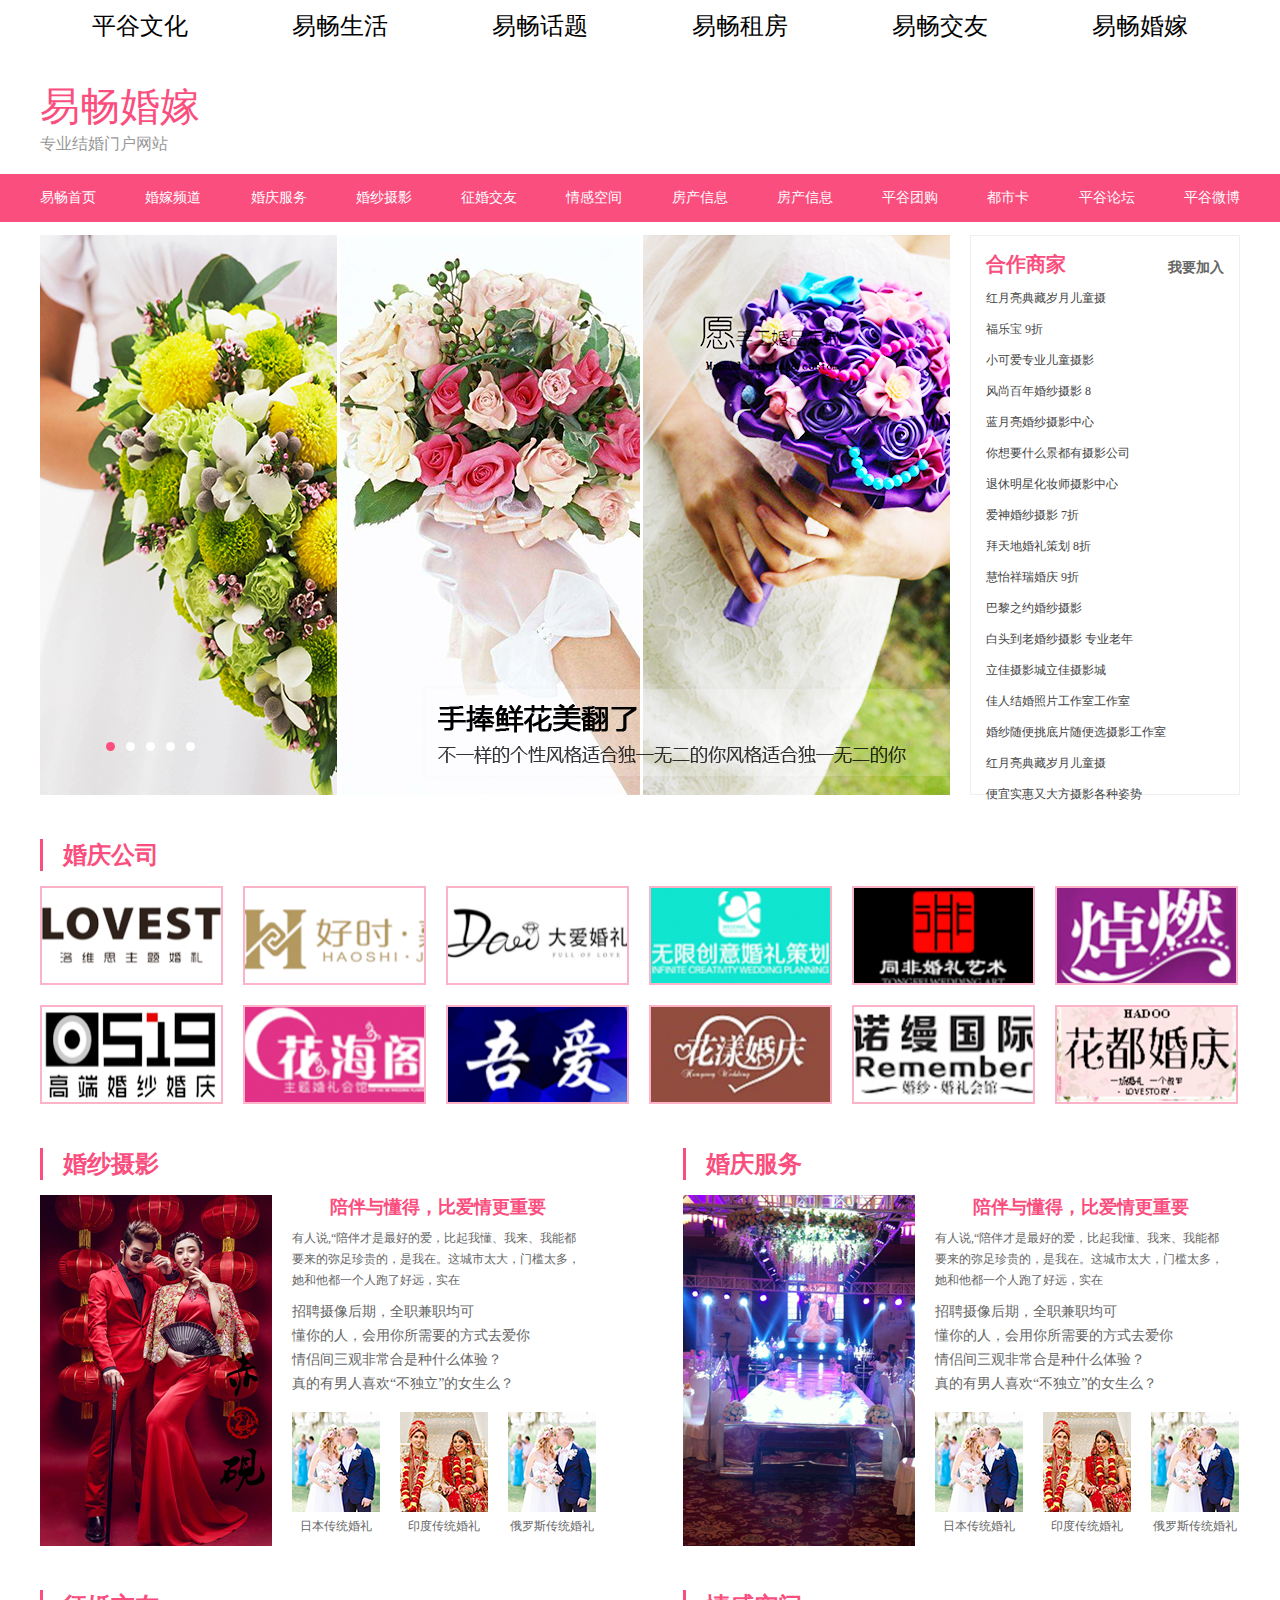
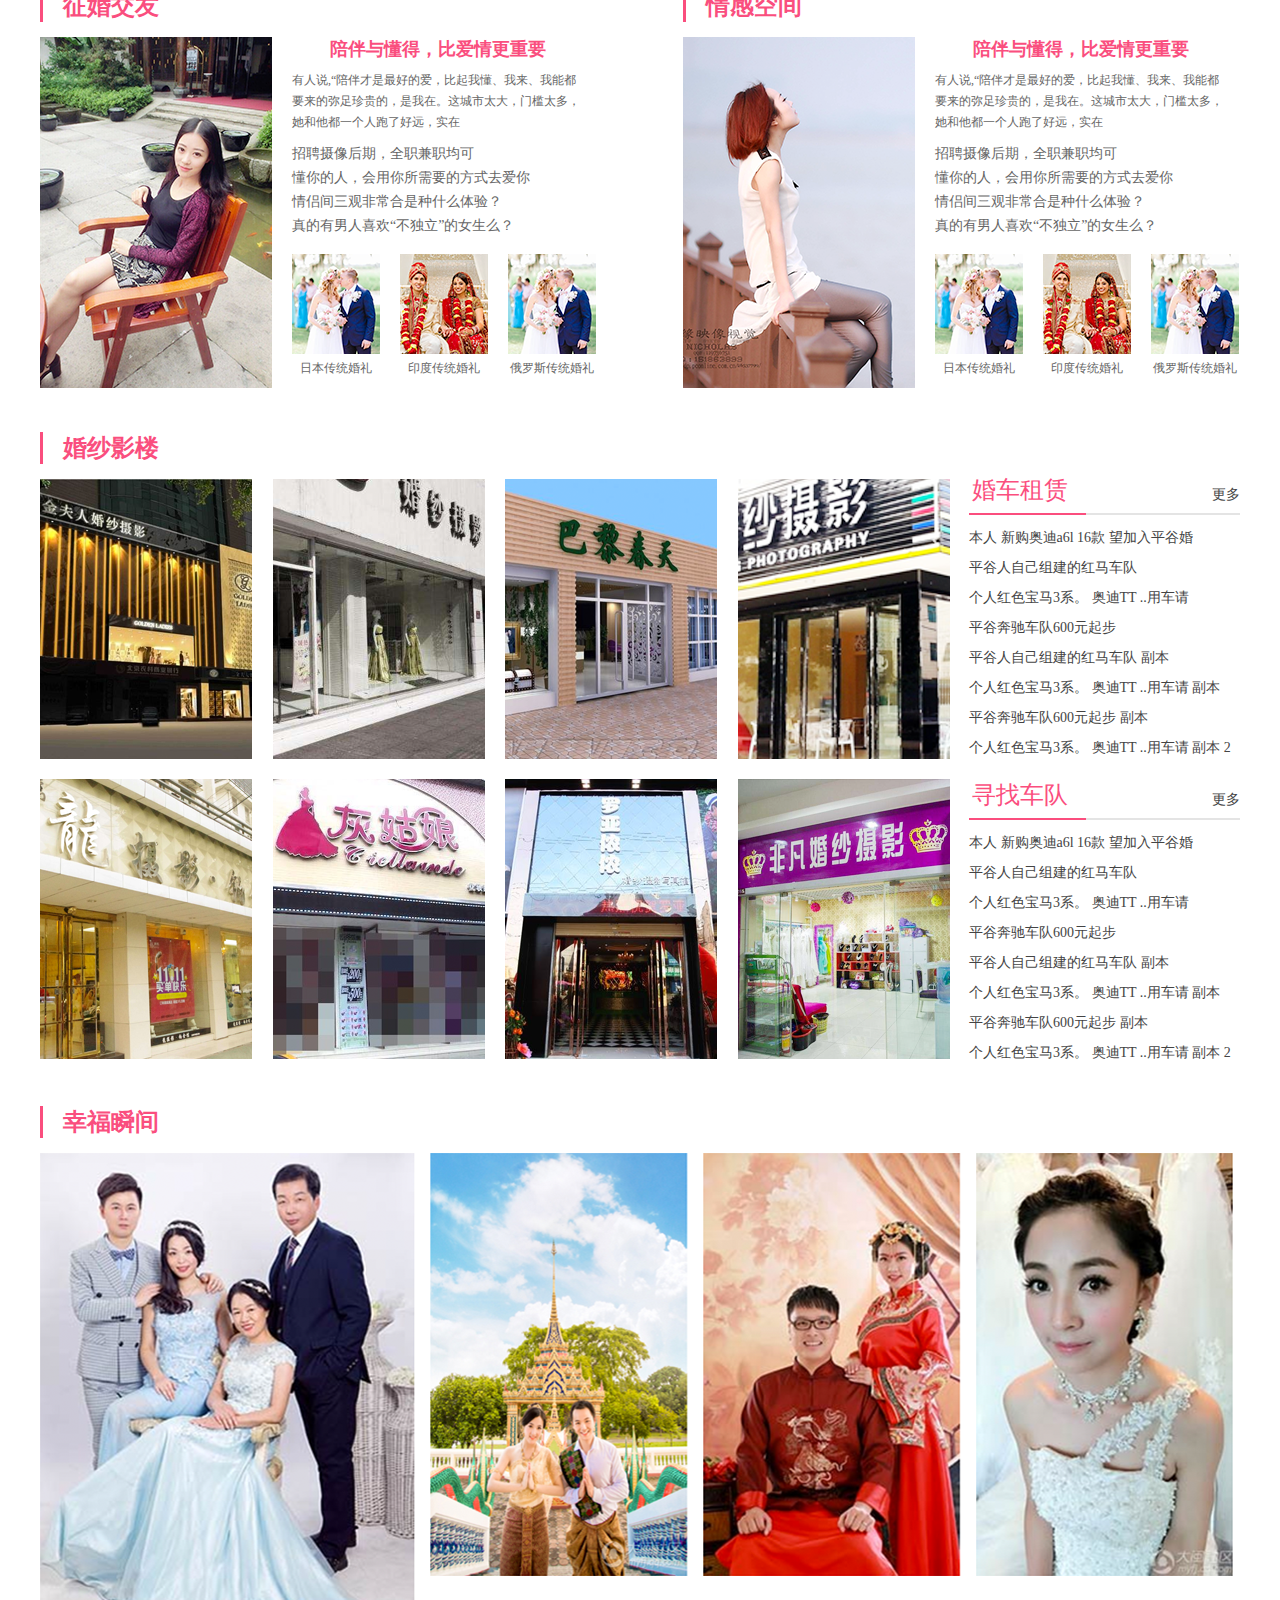
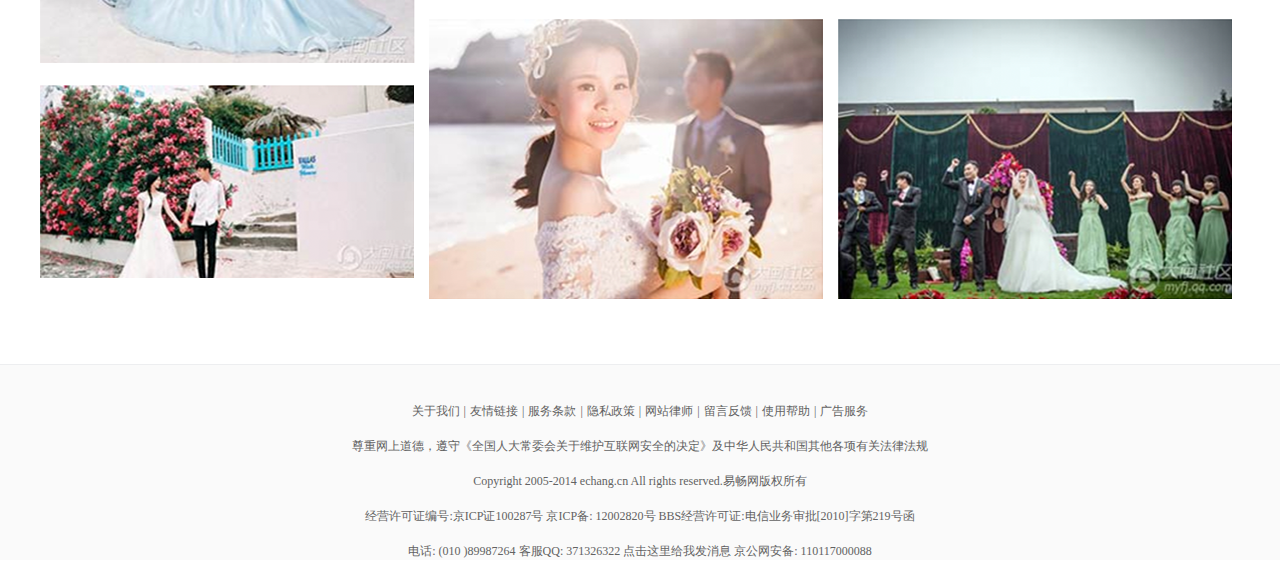
<file: marry.html>
<!doctype html>
<html>
<head>
<meta charset="utf-8">
<title>易畅婚嫁</title>
<link rel="stylesheet" href="css/reset.css">
<link rel="stylesheet" href="css/marry.css">

<script src="https://code.jquery.com/jquery-1.12.1.min.js"></script>
<script>
	$(function(){
		var i=0;
		var w=$(".banner").width();
		var speed=2500;
		var clickSpeed=1000;
		var clone=$(".banner .banner_img li").first().clone();
		$(".banner .banner_img").append(clone);
		var size=$(".banner .banner_img li").size();
		$(".banner_img").width(w*size);
		for(var j=0;j<size-1;j++){
			$(".banner .spot").append("<li></li>");
		}
		$(".banner .spot li").first().addClass("on");
		
		/*  圆点  */
		$(".banner .spot li").click(function(){
			var index=$(this).index();
			i=index;
			$(".banner_img").stop().animate({left:-index*w},clickSpeed);
			$(this).addClass("on").siblings().removeClass("on");
		})
		
		/*  向右  */
		$(".btn_l").click(function(){
			i--;
			move();
		})
		/*  向左  */
		$(".btn_r").click(function(){
			i++;
			move();
		})
		
		/*  相同  */
		function move(){
			if(i==-1){
				$(".banner .banner_img").css({left:-(size-1)*w});
				i=size-2;
			}
			if(i==size){
				$(".banner .banner_img").css({left:0});
				i=1;
			}
			$(".banner_img").stop().animate({left:-i*w},clickSpeed);
			if(i==size-1){
				$(".banner .spot li").eq(0).addClass("on").siblings().removeClass("on");
			}else{
				$(".banner .spot li").eq(i).addClass("on").siblings().removeClass("on");
			}
		}
	
		/*  自动播放  */
		var t=setInterval(function(){
			i++;
			move();
		},speed);
		
		/*  鼠标悬停  */
		$(".banner").hover(function(){
			clearInterval(t);
		},function(){
			t=setInterval(function(){
				i++;
				move();
			},speed);
		})
	})
</script>

</head>

<body>
<!--其他页面链接-->
<div class="a-link gWidth">
	<a href="culture.html">平谷文化</a>
	<a href="life.html">易畅生活</a>
	<a href="topic.html">易畅话题</a>
	<a href="rentHouse.html">易畅租房</a>
	<a href="makeFriends.html">易畅交友</a>
	<a href="marry.html">易畅婚嫁</a>
</div>
<!--顶部logo-->
<div class="top gWidth">
	<span>易畅婚嫁</span>	
	<em>专业结婚门户网站</em>
</div>	
<!--导航条-->
<nav>
	<div class="navMarry gWidth">
		<a href="#">易畅首页</a>
		<a href="#">婚嫁频道</a>
		<a href="#">婚庆服务</a>
		<a href="#">婚纱摄影</a>
		<a href="#">征婚交友</a>
		<a href="#">情感空间</a>
		<a href="#">房产信息</a>
		<a href="#">房产信息</a>
		<a href="#">平谷团购</a>
		<a href="#">都市卡</a>
		<a href="#">平谷论坛</a>
		<a href="#">平谷微博</a>
	</div>	
</nav>	
<!--焦点图-->
<header class="clearfix gWidth mt13">
<div class="banner fl">
	<ul class="banner_img">
		<li><a href="#"><img src="img/marry/banner_1.png" alt=""></a></li>
		<li><a href="#"><img src="img/marry/banner_1.png" alt=""></a></li>
		<li><a href="#"><img src="img/marry/banner_1.png" alt=""></a></li>
		<li><a href="#"><img src="img/marry/banner_1.png" alt=""></a></li>
		<li><a href="#"><img src="img/marry/banner_1.png" alt=""></a></li>
	</ul>	
	<ul class="spot">
	</ul>
	<span class="btn btn_l"></span>
	<span class="btn btn_r"></span>
</div>
<!--合作商家-->
<div class="partner fr">
	<h5 class="clearfix"><span class="fl">合作商家</span><a href="#">我要加入</a></h5>
	<ul>
		<li><a href="#">红月亮典藏岁月儿童摄</a></li>
		<li><a href="#">福乐宝 9折</a></li>
		<li><a href="#">小可爱专业儿童摄影 </a></li>
		<li><a href="#">风尚百年婚纱摄影 8 </a></li>
		<li><a href="#">蓝月亮婚纱摄影中心</a></li>
		<li><a href="#">你想要什么景都有摄影公司</a></li>
		<li><a href="#">退休明星化妆师摄影中心</a></li>
		<li><a href="#">爱神婚纱摄影 7折</a></li>
		<li><a href="#">拜天地婚礼策划 8折</a></li>
		<li><a href="#">慧怡祥瑞婚庆 9折</a></li>
		<li><a href="#">巴黎之约婚纱摄影</a></li>
		<li><a href="#">白头到老婚纱摄影 专业老年</a></li>
		<li><a href="#">立佳摄影城立佳摄影城</a></li>
		<li><a href="#">佳人结婚照片工作室工作室</a></li>
		<li><a href="#">婚纱随便挑底片随便选摄影工作室</a></li>
		<li><a href="#">红月亮典藏岁月儿童摄</a></li>
		<li><a href="#">便宜实惠又大方摄影各种姿势</a></li>
	</ul>
</div>
</header>
<!--内容-->
<main class="gWidth">
	<!--婚庆公司-->
	<div class="marryCompany mt44">
		<h4>婚庆公司</h4>
		<ul class="clearfix">
			<li><a href="#"><img src="img/marry/company_1.png" alt=""></a></li>
			<li><a href="#"><img src="img/marry/company_2.png" alt=""></a></li>
			<li><a href="#"><img src="img/marry/company_3.png" alt=""></a></li>
			<li><a href="#"><img src="img/marry/company_4.png" alt=""></a></li>
			<li><a href="#"><img src="img/marry/company_5.png" alt=""></a></li>
			<li><a href="#"><img src="img/marry/company_6.png" alt=""></a></li>
			<li><a href="#"><img src="img/marry/company_7.png" alt=""></a></li>
			<li><a href="#"><img src="img/marry/company_8.png" alt=""></a></li>
			<li><a href="#"><img src="img/marry/company_9.png" alt=""></a></li>
			<li><a href="#"><img src="img/marry/company_10.png" alt=""></a></li>
			<li><a href="#"><img src="img/marry/company_11.png" alt=""></a></li>
			<li><a href="#"><img src="img/marry/company_12.png" alt=""></a></li>
		</ul>
	</div>	
	<!--综合-->
	<div class="sort clearfix gWidth">
		<div class="mb44">
			<h4>婚纱摄影</h4>
			<ul class="clearfix">
				<li class="fl">
					<a href="#"><img src="img/marry/sort_1.png" alt=""></a>
				</li>
				<li class="sortPart fl">
					<div><a href="#">
						<h6>陪伴与懂得，比爱情更重要</h6>
						<p>有人说,“陪伴才是最好的爱，比起我懂、我来、我能都要来的弥足珍贵的，是我在。这城市太大，门槛太多，她和他都一个人跑了好远，实在</p>
					</a></div>
					<ul>
						<li><a href="#">招聘摄像后期，全职兼职均可</a></li>
						<li><a href="#">懂你的人，会用你所需要的方式去爱你</a></li>
						<li><a href="#">情侣间三观非常合是种什么体验？</a></li>
						<li><a href="#">真的有男人喜欢“不独立”的女生么？</a></li>
					</ul>
					<ol class="clearfix">
						<li><a href="#">
							<img src="img/marry/sort_1_2.png" alt="">	
							<p>日本传统婚礼</p>
						</a></li>
						<li><a href="#">
							<img src="img/marry/sort_1_1.png" alt="">	
							<p>印度传统婚礼</p>	
						</a></li>
						<li><a href="#">
							<img src="img/marry/sort_1_2.png" alt="">	
							<p>俄罗斯传统婚礼</p>	
						</a></li>
					</ol>
				</li>
			</ul>
		</div>
		<div class="mb44">
			<h4>婚庆服务</h4>
			<ul class="sortPart clearfix">
				<li class="fl">
					<a href="#"><img src="img/marry/sort_2.png" alt=""></a>
				</li>
				<li class="fl">
					<div><a href="#">
						<h6>陪伴与懂得，比爱情更重要</h6>
						<p>有人说,“陪伴才是最好的爱，比起我懂、我来、我能都要来的弥足珍贵的，是我在。这城市太大，门槛太多，她和他都一个人跑了好远，实在</p>
					</a></div>
					<ul>
						<li><a href="#">招聘摄像后期，全职兼职均可</a></li>
						<li><a href="#">懂你的人，会用你所需要的方式去爱你</a></li>
						<li><a href="#">情侣间三观非常合是种什么体验？</a></li>
						<li><a href="#">真的有男人喜欢“不独立”的女生么？</a></li>
					</ul>
					<ol class="clearfix">
						<li><a href="#">
							<img src="img/marry/sort_1_2.png" alt="">	
							<p>日本传统婚礼</p>
						</a></li>
						<li><a href="#">
							<img src="img/marry/sort_1_1.png" alt="">	
							<p>印度传统婚礼</p>	
						</a></li>
						<li><a href="#">
							<img src="img/marry/sort_1_2.png" alt="">	
							<p>俄罗斯传统婚礼</p>	
						</a></li>
					</ol>
				</li>
			</ul>
		</div>
		<div>
			<h4>征婚交友</h4>
			<ul class="sortPart clearfix">
				<li class="fl">
					<a href="#"><img src="img/marry/sort_3.png" alt=""></a>
				</li>
				<li class="fl">
					<div><a href="#">
						<h6>陪伴与懂得，比爱情更重要</h6>
						<p>有人说,“陪伴才是最好的爱，比起我懂、我来、我能都要来的弥足珍贵的，是我在。这城市太大，门槛太多，她和他都一个人跑了好远，实在</p>
					</a></div>
					<ul>
						<li><a href="#">招聘摄像后期，全职兼职均可</a></li>
						<li><a href="#">懂你的人，会用你所需要的方式去爱你</a></li>
						<li><a href="#">情侣间三观非常合是种什么体验？</a></li>
						<li><a href="#">真的有男人喜欢“不独立”的女生么？</a></li>
					</ul>
					<ol class="clearfix">
						<li><a href="#">
							<img src="img/marry/sort_1_2.png" alt="">	
							<p>日本传统婚礼</p>
						</a></li>
						<li><a href="#">
							<img src="img/marry/sort_1_1.png" alt="">	
							<p>印度传统婚礼</p>	
						</a></li>
						<li><a href="#">
							<img src="img/marry/sort_1_2.png" alt="">	
							<p>俄罗斯传统婚礼</p>	
						</a></li>
					</ol>
				</li>
			</ul>
		</div>
		<div>
			<h4>情感空间</h4>
			<ul class="sortPart clearfix">
				<li class="fl">
					<a href="#"><img src="img/marry/sort_4.png" alt=""></a>
				</li>
				<li class="fl">
					<div><a href="#">
						<h6>陪伴与懂得，比爱情更重要</h6>
						<p>有人说,“陪伴才是最好的爱，比起我懂、我来、我能都要来的弥足珍贵的，是我在。这城市太大，门槛太多，她和他都一个人跑了好远，实在</p>
					</a></div>
					<ul>
						<li><a href="#">招聘摄像后期，全职兼职均可</a></li>
						<li><a href="#">懂你的人，会用你所需要的方式去爱你</a></li>
						<li><a href="#">情侣间三观非常合是种什么体验？</a></li>
						<li><a href="#">真的有男人喜欢“不独立”的女生么？</a></li>
					</ul>
					<ol class="clearfix">
						<li><a href="#">
							<img src="img/marry/sort_1_2.png" alt="">	
							<p>日本传统婚礼</p>
						</a></li>
						<li><a href="#">
							<img src="img/marry/sort_1_1.png" alt="">	
							<p>印度传统婚礼</p>	
						</a></li>
						<li><a href="#">
							<img src="img/marry/sort_1_2.png" alt="">	
							<p>俄罗斯传统婚礼</p>	
						</a></li>
					</ol>
				</li>
			</ul>
		</div>
	</div>
	<!--婚纱影楼-->
	<div class="marryRent mt44 clearfix gWidth">
		<h4>婚纱影楼</h4>
		<div class="photoStudio fl">
			<p class="mb20">
				<a href="#"><img src="img/marry/photoStudio_1.png" alt=""></a>
				<a href="#"><img src="img/marry/photoStudio_2.png" alt=""></a>
				<a href="#"><img src="img/marry/photoStudio_3.png" alt=""></a>
				<a href="#"><img src="img/marry/photoStudio_4.png" alt=""></a>
			</p>
			<p>
				<a href="#"><img src="img/marry/photoStudio_5.png" alt=""></a>
				<a href="#"><img src="img/marry/photoStudio_6.png" alt=""></a>
				<a href="#"><img src="img/marry/photoStudio_7.png" alt=""></a>
				<a href="#"><img src="img/marry/photoStudio_8.png" alt=""></a>
			</p>
		</div>
		<div class="mRright fr">
			<div class="mt-5">
				<p class="clearfix"><em class="fl">婚车租赁</em><a href="#" class="fr">更多</a></p>
				<ul>
					<li><a href="#">本人 新购奥迪a6l 16款 望加入平谷婚</a></li>
					<li><a href="#">平谷人自己组建的红马车队</a></li>
					<li><a href="#">个人红色宝马3系。 奥迪TT ..用车请</a></li>
					<li><a href="#">平谷奔驰车队600元起步</a></li>
					<li><a href="#">平谷人自己组建的红马车队 副本</a></li>
					<li><a href="#">个人红色宝马3系。 奥迪TT ..用车请 副本</a></li>
					<li><a href="#">平谷奔驰车队600元起步 副本</a></li>
					<li><a href="#">个人红色宝马3系。 奥迪TT ..用车请 副本 2</a></li>
				</ul>
			</div>
			<div class="mt22">
				<p class="clearfix"><em class="fl">寻找车队</em><a href="#" class="fr">更多</a></p>
				<ul>
					<li><a href="#">本人 新购奥迪a6l 16款 望加入平谷婚</a></li>
					<li><a href="#">平谷人自己组建的红马车队</a></li>
					<li><a href="#">个人红色宝马3系。 奥迪TT ..用车请</a></li>
					<li><a href="#">平谷奔驰车队600元起步</a></li>
					<li><a href="#">平谷人自己组建的红马车队 副本</a></li>
					<li><a href="#">个人红色宝马3系。 奥迪TT ..用车请 副本</a></li>
					<li><a href="#">平谷奔驰车队600元起步 副本</a></li>
					<li><a href="#">个人红色宝马3系。 奥迪TT ..用车请 副本 2</a></li>
				</ul>
			</div>
		</div>
	</div>
	<!--幸福瞬间-->
	<div class="happyMoment mt44 clearfix">
		<h4>幸福瞬间</h4>
		<div>
			<a href="3"><img src="img/marry/happyMoment_1.png" alt=""></a>
			<a href="3"><img src="img/marry/happyMoment_2.png" alt=""></a>
			<a href="3"><img src="img/marry/happyMoment_3.png" alt=""></a>
			<a href="3"><img src="img/marry/happyMoment_4.png" alt=""></a>
			<a href="3"><img src="img/marry/happyMoment_5.png" alt=""></a>
			<a href="3"><img src="img/marry/happyMoment_6.png" alt=""></a>
			<a href="3"><img src="img/marry/happyMoment_7.png" alt=""></a>
		</div>
	</div>
</main>
<!--底部信息-->
<footer class="mt90">
	<p>
		<a href="#">关于我们</a><em>|</em>
		<a href="#">友情链接</a><em>|</em>
		<a href="#">服务条款</a><em>|</em>
		<a href="#">隐私政策</a><em>|</em>
		<a href="#">网站律师</a><em>|</em>
		<a href="#">留言反馈</a><em>|</em>
		<a href="#">使用帮助</a><em>|</em>
		<a href="#">广告服务</a>
	</p>
	<p><em>尊重网上道德，遵守《全国人大常委会关于维护互联网安全的决定》及中华人民共和国其他各项有关法律法规</em></p>
	<p><em>Copyright 2005-2014 echang.cn All rights reserved.易畅网版权所有</em></p>
	<p><em>经营许可证编号:京ICP证100287号 京ICP备: 12002820号 BBS经营许可证:电信业务审批[2010]字第219号函</em></p>
	<p><em>电话: (010 )89987264 客服QQ: 371326322 <a href="#">点击这里给我发消息</a> 京公网安备: 110117000088</em></p>	
</footer>	
</body>
</html>
</file>
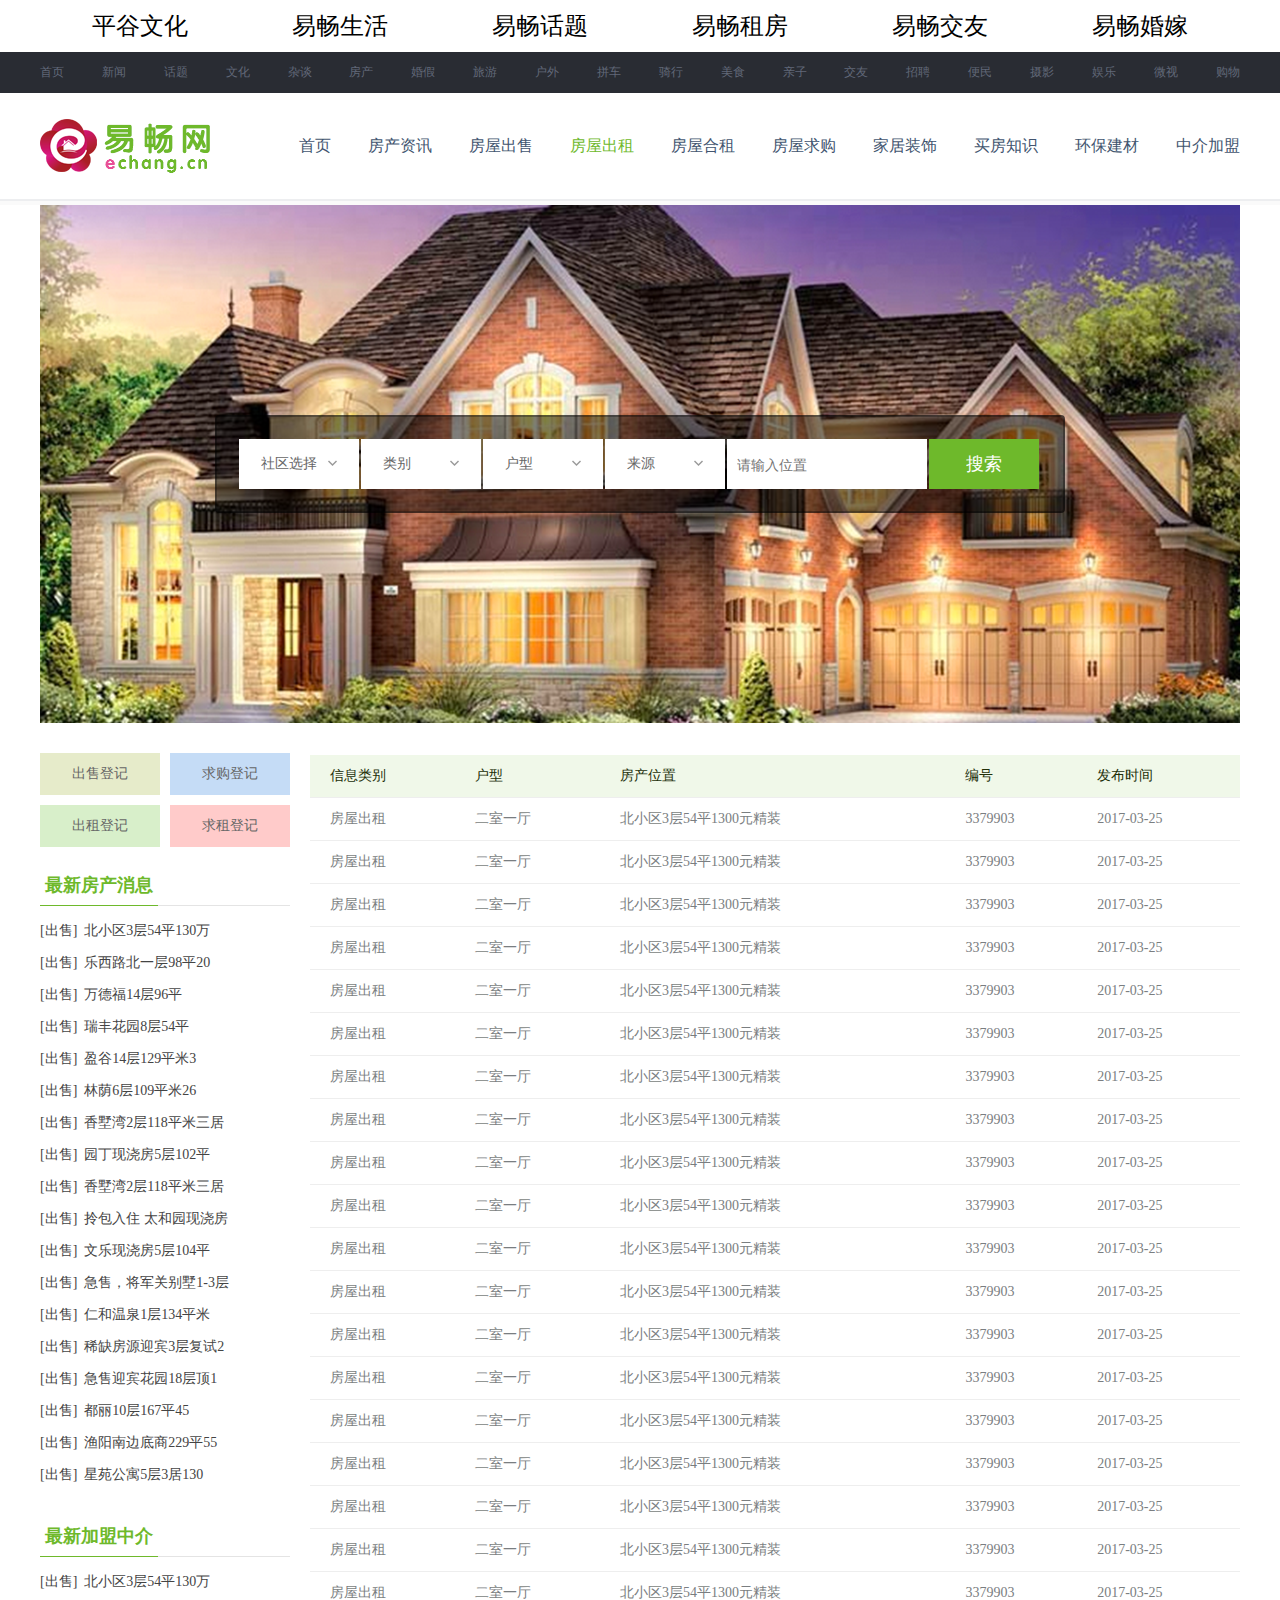
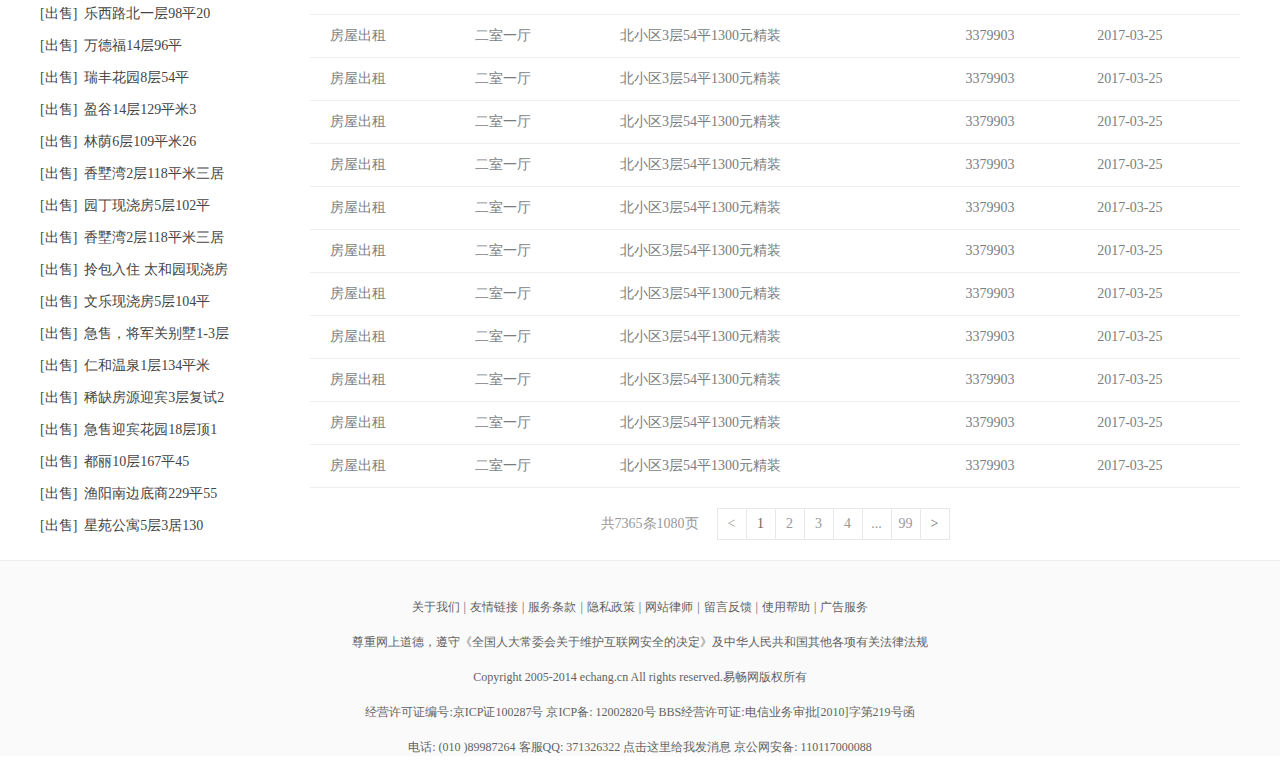
<file: rentHouse.html>
<!doctype html>
<html>
<head>
<meta charset="utf-8">
<title>房屋出租</title>
<link rel="stylesheet" href="css/reset.css">
<link rel="stylesheet" href="css/rentHouse.css">
</head>

<body>
<!--其他页面链接-->
<div class="a-link gWidth">
	<a href="culture.html">平谷文化</a>
	<a href="life.html">易畅生活</a>
	<a href="topic.html">易畅话题</a>
	<a href="rentHouse.html">易畅租房</a>
	<a href="makeFriends.html">易畅交友</a>
	<a href="marry.html">易畅婚嫁</a>
</div>
<!--顶部导航-->
<header>
    <ul class="menu gWidth">
		<li><a href="#">首页</a></li>
		<li><a href="#">新闻</a></li>
		<li><a href="#">话题</a></li>
		<li><a href="#">文化</a></li>
		<li><a href="#">杂谈</a></li>
		<li><a href="#">房产</a></li>
		<li><a href="#">婚假</a></li>
		<li><a href="#">旅游</a></li>
		<li><a href="#">户外</a></li>
		<li><a href="#">拼车</a></li>
		<li><a href="#">骑行</a></li>
		<li><a href="#">美食</a></li>
		<li><a href="#">亲子</a></li>
		<li><a href="#">交友</a></li>
		<li><a href="#">招聘</a></li>
		<li><a href="#">便民</a></li>
		<li><a href="#">摄影</a></li>
		<li><a href="#">娱乐</a></li>
		<li><a href="#">微视</a></li>
		<li><a href="#">购物</a></li>
	</ul>
</header>
<!--房屋信息菜单-->
<div class="rentMenu gWidth clearfix">
	<div class="rentMenu_l fl">
		<a href="#"><img src="img/rentHouse/logo_1.png" alt=""></a>
	</div>	
	<div class="rentMenu_r fr">
		<a href="#">首页</a>
		<a href="#">房产资讯</a>
		<a href="#">房屋出售</a>
		<a href="#" class="active">房屋出租</a>
		<a href="#">房屋合租</a>
		<a href="#">房屋求购</a>
		<a href="#">家居装饰</a>
		<a href="#">买房知识</a>
		<a href="#">环保建材</a>
		<a href="#">中介加盟</a>
	</div>
</div>
<div class="part_1"></div>
<!--查找-->
<div class="search clearfix gWidth">
	<div class="search_int clearfix">
		<div>
			<select>
				<option value="">社区选择</option>
			</select>
		</div>
		<div>
			<select>
				<option value="">类别</option>
			</select>
		</div>
		<div>
			<select>
				<option value="">户型</option>
			</select>
		</div>
		<div>
			<select>
				<option value="">来源</option>
			</select>
		</div>
		<div class="place">
			<input type="text" placeholder="请输入位置">
		</div>
		<div class="search_btn">
			<input type="button" value="搜索">
		</div>
	</div>
</div>
<!--内容-->
<main class="gWidth clearfix">
<!--左-->
<div class="main_left fl">
	<!--顶部按钮-->
	<div class="left_top">
		<p class="clearfix">
			<a href="#" class="bg_1 fl">出售登记</a>
			<a href="#" class="bg_2 fr">求购登记</a>
		</p>
		<p class="clearfix">
			<a href="#" class="bg_3 fl">出租登记</a>
			<a href="#" class="bg_4 fr">求租登记</a>
		</p>
	</div>	
	<!--最新房产信息-->
	<div class="left_btm clearfix">
		<h4>最新房产消息</h4>
		<ul>
			<li><a href="#">[出售]&nbsp;&nbsp;北小区3层54平130万</a></li>
			<li><a href="#">[出售]&nbsp;&nbsp;乐西路北一层98平20</a></li>
			<li><a href="#">[出售]&nbsp;&nbsp;万德福14层96平</a></li>
			<li><a href="#">[出售]&nbsp;&nbsp;瑞丰花园8层54平</a></li>
			<li><a href="#">[出售]&nbsp;&nbsp;盈谷14层129平米3</a></li>
			<li><a href="#">[出售]&nbsp;&nbsp;林荫6层109平米26</a></li>
			<li><a href="#">[出售]&nbsp;&nbsp;香墅湾2层118平米三居</a></li>
			<li><a href="#">[出售]&nbsp;&nbsp;园丁现浇房5层102平</a></li>
			<li><a href="#">[出售]&nbsp;&nbsp;香墅湾2层118平米三居</a></li>
			<li><a href="#">[出售]&nbsp;&nbsp;拎包入住 太和园现浇房</a></li>
			<li><a href="#">[出售]&nbsp;&nbsp;文乐现浇房5层104平</a></li>
			<li><a href="#">[出售]&nbsp;&nbsp;急售，将军关别墅1-3层</a></li>
			<li><a href="#">[出售]&nbsp;&nbsp;仁和温泉1层134平米</a></li>
			<li><a href="#">[出售]&nbsp;&nbsp;稀缺房源迎宾3层复试2 </a></li>
			<li><a href="#">[出售]&nbsp;&nbsp;急售迎宾花园18层顶1</a></li>
			<li><a href="#">[出售]&nbsp;&nbsp;都丽10层167平45</a></li>
			<li><a href="#">[出售]&nbsp;&nbsp;渔阳南边底商229平55</a></li>
			<li><a href="#">[出售]&nbsp;&nbsp;星苑公寓5层3居130</a></li>
		</ul>
	</div>
	<!--最新加盟中介-->
	<div class="left_btm clearfix">
		<h4>最新加盟中介</h4>
		<ul>
			<li><a href="#">[出售]&nbsp;&nbsp;北小区3层54平130万</a></li>
			<li><a href="#">[出售]&nbsp;&nbsp;乐西路北一层98平20</a></li>
			<li><a href="#">[出售]&nbsp;&nbsp;万德福14层96平</a></li>
			<li><a href="#">[出售]&nbsp;&nbsp;瑞丰花园8层54平</a></li>
			<li><a href="#">[出售]&nbsp;&nbsp;盈谷14层129平米3</a></li>
			<li><a href="#">[出售]&nbsp;&nbsp;林荫6层109平米26</a></li>
			<li><a href="#">[出售]&nbsp;&nbsp;香墅湾2层118平米三居</a></li>
			<li><a href="#">[出售]&nbsp;&nbsp;园丁现浇房5层102平</a></li>
			<li><a href="#">[出售]&nbsp;&nbsp;香墅湾2层118平米三居</a></li>
			<li><a href="#">[出售]&nbsp;&nbsp;拎包入住 太和园现浇房</a></li>
			<li><a href="#">[出售]&nbsp;&nbsp;文乐现浇房5层104平</a></li>
			<li><a href="#">[出售]&nbsp;&nbsp;急售，将军关别墅1-3层</a></li>
			<li><a href="#">[出售]&nbsp;&nbsp;仁和温泉1层134平米</a></li>
			<li><a href="#">[出售]&nbsp;&nbsp;稀缺房源迎宾3层复试2 </a></li>
			<li><a href="#">[出售]&nbsp;&nbsp;急售迎宾花园18层顶1</a></li>
			<li><a href="#">[出售]&nbsp;&nbsp;都丽10层167平45</a></li>
			<li><a href="#">[出售]&nbsp;&nbsp;渔阳南边底商229平55</a></li>
			<li><a href="#">[出售]&nbsp;&nbsp;星苑公寓5层3居130</a></li>
		</ul>
	</div>
</div>
<!--右-->
<div class="main_right fr">
	<table>
		<tr>
			<td>信息类别</td>
			<td>户型</td>
			<td>房产位置</td>
			<td>编号</td>
			<td>发布时间</td>
		</tr>
		<tr>
			<td><a href="#">房屋出租</a></td>
			<td><a href="#">二室一厅</a></td>
			<td><a href="#">北小区3层54平1300元精装</a></td>
			<td><a href="#">3379903</a></td>
			<td><a href="#">2017-03-25</a></td>
		</tr>
		<tr>
			<td><a href="#">房屋出租</a></td>
			<td><a href="#">二室一厅</a></td>
			<td><a href="#">北小区3层54平1300元精装</a></td>
			<td><a href="#">3379903</a></td>
			<td><a href="#">2017-03-25</a></td>
		</tr>
		<tr>
			<td><a href="#">房屋出租</a></td>
			<td><a href="#">二室一厅</a></td>
			<td><a href="#">北小区3层54平1300元精装</a></td>
			<td><a href="#">3379903</a></td>
			<td><a href="#">2017-03-25</a></td>
		</tr>
		<tr>
			<td><a href="#">房屋出租</a></td>
			<td><a href="#">二室一厅</a></td>
			<td><a href="#">北小区3层54平1300元精装</a></td>
			<td><a href="#">3379903</a></td>
			<td><a href="#">2017-03-25</a></td>
		</tr>
		<tr>
			<td><a href="#">房屋出租</a></td>
			<td><a href="#">二室一厅</a></td>
			<td><a href="#">北小区3层54平1300元精装</a></td>
			<td><a href="#">3379903</a></td>
			<td><a href="#">2017-03-25</a></td>
		</tr>
		<tr>
			<td><a href="#">房屋出租</a></td>
			<td><a href="#">二室一厅</a></td>
			<td><a href="#">北小区3层54平1300元精装</a></td>
			<td><a href="#">3379903</a></td>
			<td><a href="#">2017-03-25</a></td>
		</tr>
		<tr>
			<td><a href="#">房屋出租</a></td>
			<td><a href="#">二室一厅</a></td>
			<td><a href="#">北小区3层54平1300元精装</a></td>
			<td><a href="#">3379903</a></td>
			<td><a href="#">2017-03-25</a></td>
		</tr>
		<tr>
			<td><a href="#">房屋出租</a></td>
			<td><a href="#">二室一厅</a></td>
			<td><a href="#">北小区3层54平1300元精装</a></td>
			<td><a href="#">3379903</a></td>
			<td><a href="#">2017-03-25</a></td>
		</tr>
		<tr>
			<td><a href="#">房屋出租</a></td>
			<td><a href="#">二室一厅</a></td>
			<td><a href="#">北小区3层54平1300元精装</a></td>
			<td><a href="#">3379903</a></td>
			<td><a href="#">2017-03-25</a></td>
		</tr>
		<tr>
			<td><a href="#">房屋出租</a></td>
			<td><a href="#">二室一厅</a></td>
			<td><a href="#">北小区3层54平1300元精装</a></td>
			<td><a href="#">3379903</a></td>
			<td><a href="#">2017-03-25</a></td>
		</tr>
		<tr>
			<td><a href="#">房屋出租</a></td>
			<td><a href="#">二室一厅</a></td>
			<td><a href="#">北小区3层54平1300元精装</a></td>
			<td><a href="#">3379903</a></td>
			<td><a href="#">2017-03-25</a></td>
		</tr>
		<tr>
			<td><a href="#">房屋出租</a></td>
			<td><a href="#">二室一厅</a></td>
			<td><a href="#">北小区3层54平1300元精装</a></td>
			<td><a href="#">3379903</a></td>
			<td><a href="#">2017-03-25</a></td>
		</tr>
		<tr>
			<td><a href="#">房屋出租</a></td>
			<td><a href="#">二室一厅</a></td>
			<td><a href="#">北小区3层54平1300元精装</a></td>
			<td><a href="#">3379903</a></td>
			<td><a href="#">2017-03-25</a></td>
		</tr>
		<tr>
			<td><a href="#">房屋出租</a></td>
			<td><a href="#">二室一厅</a></td>
			<td><a href="#">北小区3层54平1300元精装</a></td>
			<td><a href="#">3379903</a></td>
			<td><a href="#">2017-03-25</a></td>
		</tr>
		<tr>
			<td><a href="#">房屋出租</a></td>
			<td><a href="#">二室一厅</a></td>
			<td><a href="#">北小区3层54平1300元精装</a></td>
			<td><a href="#">3379903</a></td>
			<td><a href="#">2017-03-25</a></td>
		</tr>
		<tr>
			<td><a href="#">房屋出租</a></td>
			<td><a href="#">二室一厅</a></td>
			<td><a href="#">北小区3层54平1300元精装</a></td>
			<td><a href="#">3379903</a></td>
			<td><a href="#">2017-03-25</a></td>
		</tr>
		<tr>
			<td><a href="#">房屋出租</a></td>
			<td><a href="#">二室一厅</a></td>
			<td><a href="#">北小区3层54平1300元精装</a></td>
			<td><a href="#">3379903</a></td>
			<td><a href="#">2017-03-25</a></td>
		</tr>
		<tr>
			<td><a href="#">房屋出租</a></td>
			<td><a href="#">二室一厅</a></td>
			<td><a href="#">北小区3层54平1300元精装</a></td>
			<td><a href="#">3379903</a></td>
			<td><a href="#">2017-03-25</a></td>
		</tr>
		<tr>
			<td><a href="#">房屋出租</a></td>
			<td><a href="#">二室一厅</a></td>
			<td><a href="#">北小区3层54平1300元精装</a></td>
			<td><a href="#">3379903</a></td>
			<td><a href="#">2017-03-25</a></td>
		</tr>
		<tr>
			<td><a href="#">房屋出租</a></td>
			<td><a href="#">二室一厅</a></td>
			<td><a href="#">北小区3层54平1300元精装</a></td>
			<td><a href="#">3379903</a></td>
			<td><a href="#">2017-03-25</a></td>
		</tr>
		<tr>
			<td><a href="#">房屋出租</a></td>
			<td><a href="#">二室一厅</a></td>
			<td><a href="#">北小区3层54平1300元精装</a></td>
			<td><a href="#">3379903</a></td>
			<td><a href="#">2017-03-25</a></td>
		</tr>
		<tr>
			<td><a href="#">房屋出租</a></td>
			<td><a href="#">二室一厅</a></td>
			<td><a href="#">北小区3层54平1300元精装</a></td>
			<td><a href="#">3379903</a></td>
			<td><a href="#">2017-03-25</a></td>
		</tr>
		<tr>
			<td><a href="#">房屋出租</a></td>
			<td><a href="#">二室一厅</a></td>
			<td><a href="#">北小区3层54平1300元精装</a></td>
			<td><a href="#">3379903</a></td>
			<td><a href="#">2017-03-25</a></td>
		</tr>
		<tr>
			<td><a href="#">房屋出租</a></td>
			<td><a href="#">二室一厅</a></td>
			<td><a href="#">北小区3层54平1300元精装</a></td>
			<td><a href="#">3379903</a></td>
			<td><a href="#">2017-03-25</a></td>
		</tr>
		<tr>
			<td><a href="#">房屋出租</a></td>
			<td><a href="#">二室一厅</a></td>
			<td><a href="#">北小区3层54平1300元精装</a></td>
			<td><a href="#">3379903</a></td>
			<td><a href="#">2017-03-25</a></td>
		</tr>
		<tr>
			<td><a href="#">房屋出租</a></td>
			<td><a href="#">二室一厅</a></td>
			<td><a href="#">北小区3层54平1300元精装</a></td>
			<td><a href="#">3379903</a></td>
			<td><a href="#">2017-03-25</a></td>
		</tr>
		<tr>
			<td><a href="#">房屋出租</a></td>
			<td><a href="#">二室一厅</a></td>
			<td><a href="#">北小区3层54平1300元精装</a></td>
			<td><a href="#">3379903</a></td>
			<td><a href="#">2017-03-25</a></td>
		</tr>
		<tr>
			<td><a href="#">房屋出租</a></td>
			<td><a href="#">二室一厅</a></td>
			<td><a href="#">北小区3层54平1300元精装</a></td>
			<td><a href="#">3379903</a></td>
			<td><a href="#">2017-03-25</a></td>
		</tr>
		<tr>
			<td><a href="#">房屋出租</a></td>
			<td><a href="#">二室一厅</a></td>
			<td><a href="#">北小区3层54平1300元精装</a></td>
			<td><a href="#">3379903</a></td>
			<td><a href="#">2017-03-25</a></td>
		</tr>
		<tr>
			<td><a href="#">房屋出租</a></td>
			<td><a href="#">二室一厅</a></td>
			<td><a href="#">北小区3层54平1300元精装</a></td>
			<td><a href="#">3379903</a></td>
			<td><a href="#">2017-03-25</a></td>
		</tr>
	</table>	
	<div class="page clearfix">
		<span><em id="num_1">共7365条</em>&nbsp;&nbsp;<em id="num_2">1080页</em>&nbsp;&nbsp;&nbsp;&nbsp;</span>
		<span class="ml15">
			<a href="#">&lt;</a>
			<a href="#" class="page_active">1</a>
			<a href="#">2</a>
			<a href="#">3</a>
			<a href="#">4</a>
			<a href="#">...</a>
			<a href="#">99</a>
			<a href="#" class="page_active">&gt;</a>
		</span>
	</div>
</div>
</main>
<!--底部信息-->
<footer>
	<p>
		<a href="#">关于我们</a><em>|</em>
		<a href="#">友情链接</a><em>|</em>
		<a href="#">服务条款</a><em>|</em>
		<a href="#">隐私政策</a><em>|</em>
		<a href="#">网站律师</a><em>|</em>
		<a href="#">留言反馈</a><em>|</em>
		<a href="#">使用帮助</a><em>|</em>
		<a href="#">广告服务</a>
	</p>
	<p><em>尊重网上道德，遵守《全国人大常委会关于维护互联网安全的决定》及中华人民共和国其他各项有关法律法规</em></p>
	<p><em>Copyright 2005-2014 echang.cn All rights reserved.易畅网版权所有</em></p>
	<p><em>经营许可证编号:京ICP证100287号 京ICP备: 12002820号 BBS经营许可证:电信业务审批[2010]字第219号函</em></p>
	<p><em>电话: (010 )89987264 客服QQ: 371326322 <a href="#">点击这里给我发消息</a> 京公网安备: 110117000088</em></p>	
</footer>
</body>
</html>
</file>
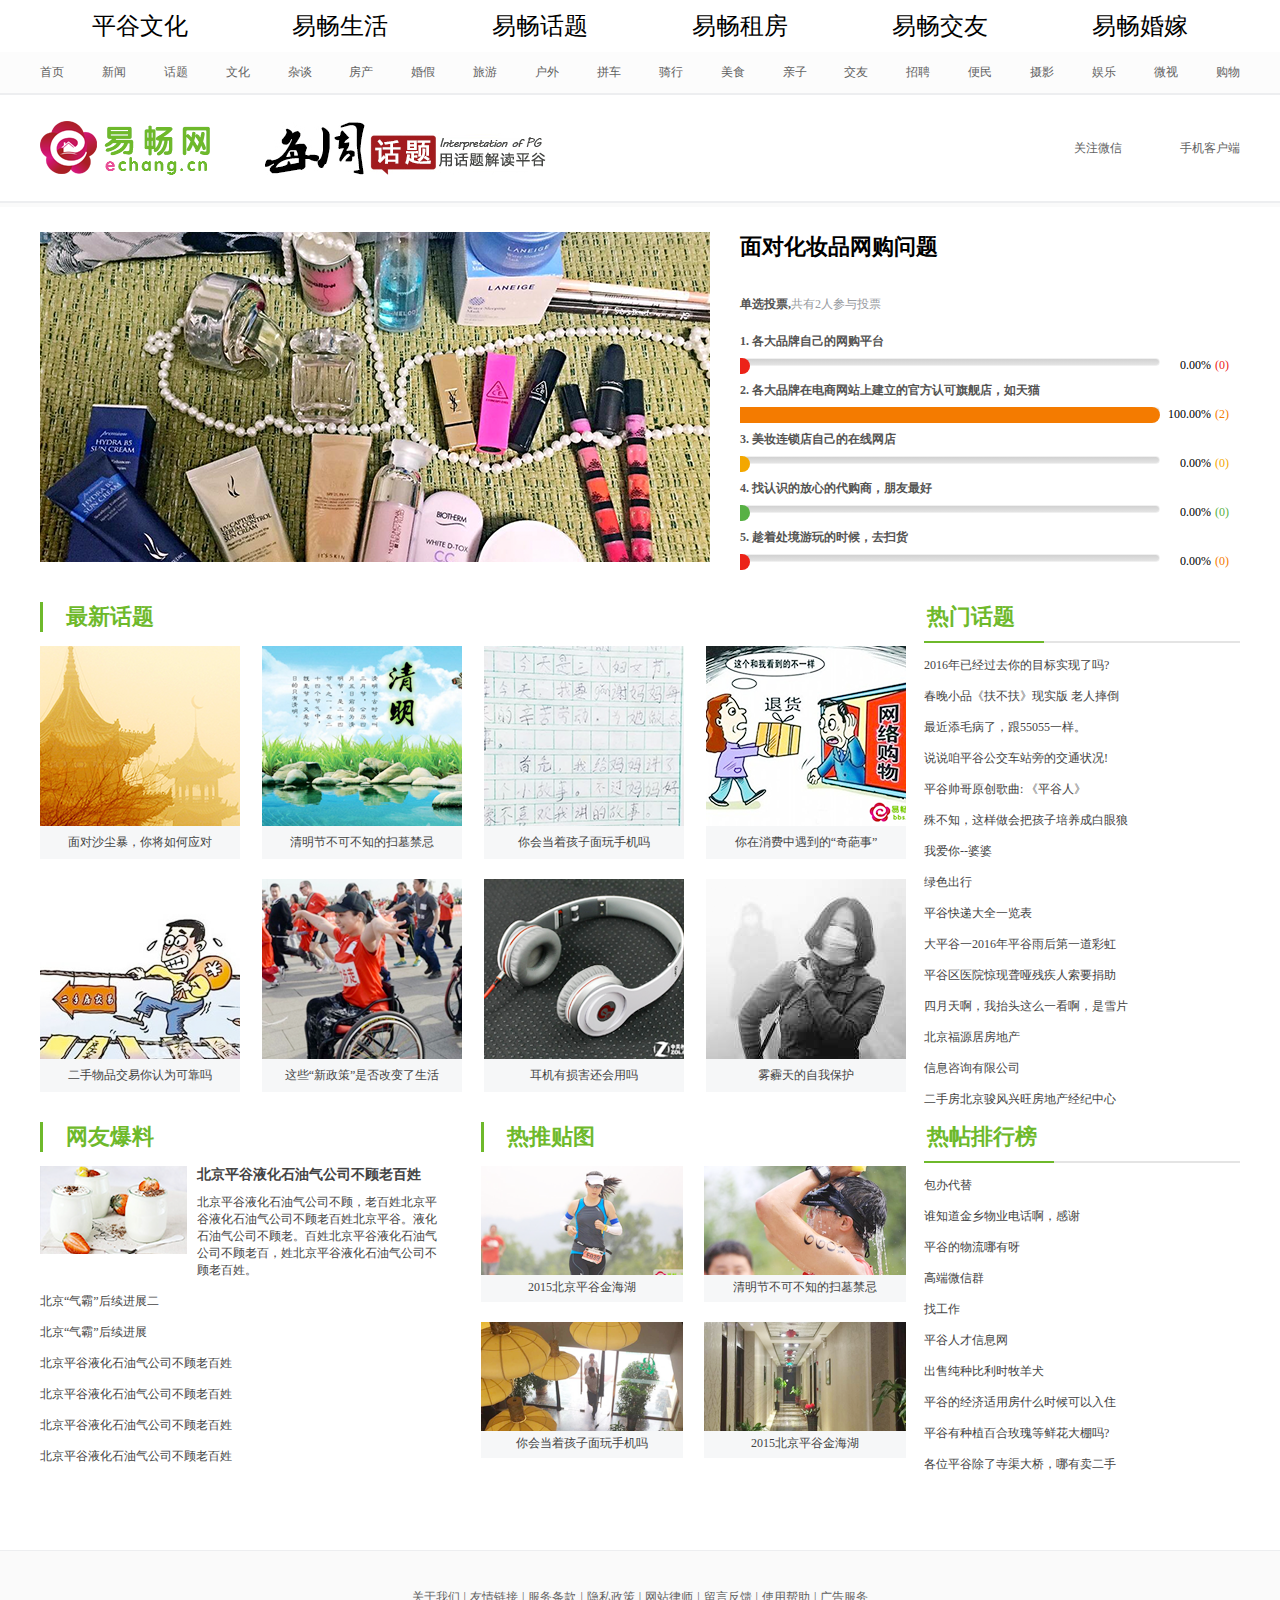
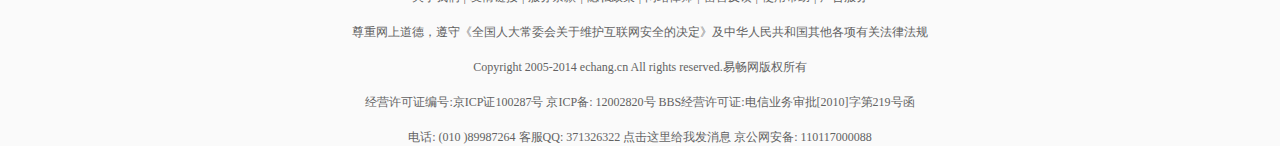
<file: topic.html>
<!doctype html>
<html>
<head>
<meta charset="utf-8">
<title>无标题文档</title>
<link rel="stylesheet" href="css/reset.css">
<link rel="stylesheet" href="css/topic.css">
</head>

<body>
<!--其他页面链接-->
<div class="a-link gWidth">
	<a href="culture.html">平谷文化</a>
	<a href="life.html">易畅生活</a>
	<a href="topic.html">易畅话题</a>
	<a href="rentHouse.html">易畅租房</a>
	<a href="makeFriends.html">易畅交友</a>
	<a href="marry.html">易畅婚嫁</a>
</div>
<!--顶部导航-->
<header>
    <ul class="menu gWidth">
		<li><a href="#">首页</a></li>
		<li><a href="#">新闻</a></li>
		<li><a href="#">话题</a></li>
		<li><a href="#">文化</a></li>
		<li><a href="#">杂谈</a></li>
		<li><a href="#">房产</a></li>
		<li><a href="#">婚假</a></li>
		<li><a href="#">旅游</a></li>
		<li><a href="#">户外</a></li>
		<li><a href="#">拼车</a></li>
		<li><a href="#">骑行</a></li>
		<li><a href="#">美食</a></li>
		<li><a href="#">亲子</a></li>
		<li><a href="#">交友</a></li>
		<li><a href="#">招聘</a></li>
		<li><a href="#">便民</a></li>
		<li><a href="#">摄影</a></li>
		<li><a href="#">娱乐</a></li>
		<li><a href="#">微视</a></li>
		<li><a href="#">购物</a></li>
	</ul>
</header>
<!--关注微信-->
<div class="hd gWidth clearfix">
	<div class="hd_left fl">
		<a href="#"><img src="img/topic/logo_1.png" alt=""></a>
		<a href="#"><img src="img/topic/logo_2.png" alt=""></a>
	</div>	
	<div class="hd_right fr">
		<a href="#">关注微信</a>
		<a href="#">手机客户端</a>
	</div>
</div>
<!--内容区域-->
<main>
<div class="part"></div>
<!--内容 1-->
<div class="main_1 gWidth clearfix">
	<div class="main_1_left fl">
		<img src="img/topic/main_1_1.png" alt="">
	</div>
	<div class="main_1_right fl">
		<h4>面对化妆品网购问题</h4>
		<h6>单选投票,<small>共有2人参与投票</small></h6>
		<ul>
			<li>
				<h6>1. 各大品牌自己的网购平台</h6>
				<div class="progress clearfix">
					<p></p>
					<em class="red"></em>
					<span>0.00%<strong class="txt_red">(0)</strong></span>
				</div>
			</li>
			<li>
				<h6>2. 各大品牌在电商网站上建立的官方认可旗舰店，如天猫</h6>
				<div class="progress clearfix">
					<p></p>
					<em class="orange" style="width: 100%;"></em>
					<span>100.00%<strong class="txt_orange">(2)</strong></span>
				</div>
			</li>
			<li>
				<h6>3. 美妆连锁店自己的在线网店</h6>
				<div class="progress clearfix">
					<p></p>
					<em class="yellow"></em>
					<span>0.00%<strong class="txt_yellow">(0)</strong></span>
				</div>
			</li>
			<li>
				<h6>4. 找认识的放心的代购商，朋友最好</h6>
				<div class="progress clearfix">
					<p></p>
					<em class="green"></em>
					<span>0.00%<strong class="txt_green">(0)</strong></span>
				</div>
			</li>
			<li>
				<h6>5. 趁着处境游玩的时候，去扫货</h6>
				<div class="progress clearfix">
					<p></p>
					<em class="red"></em>
					<span>0.00%<strong class="txt_orange">(0)</strong></span>
				</div>
			</li>
		</ul>
	</div>
</div>
<!--内容 2-->	
<div class="main_2 gWidth clearfix">
<!--  最新话题  -->
<div class="lastNews clearfix">
	<h4>最新话题</h4>
	<div class="clearfix">
		<a href="#"><figure>
			<img src="img/topic/lastNew_1.png" alt="">
			<figcaption>面对沙尘暴，你将如何应对</figcaption>
		</figure></a>
		<a href="#"><figure>
			<img src="img/topic/lastNew_2.png" alt="">
			<figcaption>清明节不可不知的扫墓禁忌</figcaption>
		</figure></a>
		<a href="#"><figure>
			<img src="img/topic/lastNew_3.png" alt="">
			<figcaption>你会当着孩子面玩手机吗</figcaption>
		</figure></a>
		<a href="#"><figure>
			<img src="img/topic/lastNew_4.png" alt="">
			<figcaption>你在消费中遇到的“奇葩事”</figcaption>
		</figure></a>
	</div>
	<div>
		<a href="#"><figure>
			<img src="img/topic/lastNew_5.png" alt="">
			<figcaption>二手物品交易你认为可靠吗</figcaption>
		</figure></a>
		<a href="#"><figure>
			<img src="img/topic/lastNew_6.png" alt="">
			<figcaption>这些“新政策”是否改变了生活</figcaption>
		</figure></a>
		<a href="#"><figure>
			<img src="img/topic/lastNew_7.png" alt="">
			<figcaption>耳机有损害还会用吗</figcaption>
		</figure></a>
		<a href="#"><figure>
			<img src="img/topic/lastNew_8.png" alt="">
			<figcaption>雾霾天的自我保护</figcaption>
		</figure></a>
	</div>
</div>		
<!--  热门话题  -->
<div class="hotNews clearfix">
	<h4>热门话题</h4>
	<ul>
		<li><a href="#">2016年已经过去你的目标实现了吗?</a></li>
		<li><a href="#">春晚小品《扶不扶》现实版 老人摔倒</a></li>
		<li><a href="#">最近添毛病了，跟55055一样。</a></li>
		<li><a href="#">说说咱平谷公交车站旁的交通状况!</a></li>
		<li><a href="#">平谷帅哥原创歌曲: 《平谷人》</a></li>
		<li><a href="#">殊不知，这样做会把孩子培养成白眼狼</a></li>
		<li><a href="#">我爱你--婆婆</a></li>
		<li><a href="#">绿色出行</a></li>
		<li><a href="#">平谷快递大全一览表</a></li>
		<li><a href="#">大平谷一2016年平谷雨后第一道彩虹</a></li>
		<li><a href="#">平谷区医院惊现聋哑残疾人索要捐助</a></li>
		<li><a href="#">四月天啊，我抬头这么一看啊，是雪片</a></li>
		<li><a href="#">北京福源居房地产</a></li>
		<li><a href="#">信息咨询有限公司</a></li>
		<li><a href="#">二手房北京骏风兴旺房地产经纪中心</a></li>
	</ul>
</div> 
</div>
<!--内容 3-->	
<div class="main_3 gWidth clearfix">
<div class="pWidth fl clearfix">
<!--  网友爆料  -->
<div class="brokeNews clearfix">
	<h4>网友爆料</h4>
	<div class="clearfix"><a href="#" class="clearfix">
		<img src="img/topic/brokeNews_1.png" alt="" class="fl">
		<div class="fl">
			<h4>北京平谷液化石油气公司不顾老百姓</h4>
			<p>北京平谷液化石油气公司不顾，老百姓北京平谷液化石油气公司不顾老百姓北京平谷。液化石油气公司不顾老。百姓北京平谷液化石油气公司不顾老百，姓北京平谷液化石油气公司不顾老百姓。</p>
		</div>
	</a></div>
	<p><a href="#">北京“气霸”后续进展二</a></p>
	<p><a href="#">北京“气霸”后续进展</a></p>
	<p><a href="#">北京平谷液化石油气公司不顾老百姓</a></p>
	<p><a href="#">北京平谷液化石油气公司不顾老百姓</a></p>
	<p><a href="#">北京平谷液化石油气公司不顾老百姓</a></p>
	<p><a href="#">北京平谷液化石油气公司不顾老百姓</a></p>
</div>
<!--  热推贴图  -->
<div class="hotPhotos clearfix">
	<h4>热推贴图</h4>	
	<div class="clearfix">
		<a href="#"><figure>
			<img src="img/topic/hotPhotos_1.png" alt="">
			<figcaption>2015北京平谷金海湖</figcaption>
		</figure></a>
		<a href="#"><figure>
			<img src="img/topic/hotPhotos_2.png" alt="">
			<figcaption>清明节不可不知的扫墓禁忌</figcaption>
		</figure></a>
	</div>
	<div class="clearfix">
		<a href="#"><figure>
			<img src="img/topic/hotPhotos_3.png" alt="">
			<figcaption>你会当着孩子面玩手机吗</figcaption>
		</figure></a>
		<a href="#"><figure>
			<img src="img/topic/hotPhotos_4.png" alt="">
			<figcaption>2015北京平谷金海湖</figcaption>
		</figure></a>
	</div>
	
</div>	
</div>	
<div class="rankNews clearfix">
	<h4>热帖排行榜</h4>
	<ul>
		<li><a href="#">包办代替</a></li>
		<li><a href="#">谁知道金乡物业电话啊，感谢</a></li>
		<li><a href="#">平谷的物流哪有呀</a></li>
		<li><a href="#">高端微信群</a></li>
		<li><a href="#">找工作</a></li>
		<li><a href="#">平谷人才信息网</a></li>
		<li><a href="#">出售纯种比利时牧羊犬</a></li>
		<li><a href="#">平谷的经济适用房什么时候可以入住</a></li>
		<li><a href="#">平谷有种植百合玫瑰等鲜花大棚吗?</a></li>
		<li><a href="#">各位平谷除了寺渠大桥，哪有卖二手</a></li>
	</ul>
</div> 
</div>
</main>	
<!--底部信息-->
<footer>
	<p>
		<a href="#">关于我们</a><em>|</em>
		<a href="#">友情链接</a><em>|</em>
		<a href="#">服务条款</a><em>|</em>
		<a href="#">隐私政策</a><em>|</em>
		<a href="#">网站律师</a><em>|</em>
		<a href="#">留言反馈</a><em>|</em>
		<a href="#">使用帮助</a><em>|</em>
		<a href="#">广告服务</a>
	</p>
	<p><em>尊重网上道德，遵守《全国人大常委会关于维护互联网安全的决定》及中华人民共和国其他各项有关法律法规</em></p>
	<p><em>Copyright 2005-2014 echang.cn All rights reserved.易畅网版权所有</em></p>
	<p><em>经营许可证编号:京ICP证100287号 京ICP备: 12002820号 BBS经营许可证:电信业务审批[2010]字第219号函</em></p>
	<p><em>电话: (010 )89987264 客服QQ: 371326322 <a href="#">点击这里给我发消息</a> 京公网安备: 110117000088</em></p>	
</footer>	

</body>
</html>
</file>
<file: css/culture.css>
@charset "utf-8";
/* CSS Document */
/*public*/
body{font-family: "微软雅黑";font-size: 12px;background: url(../img/culture/culture-body-bg.png);}
.gWidth{width: 1200px;margin:0 auto;}
.part_1{border-top: 2px solid #EDEEF0;height: 4px;background: #FAFAFA;}
.illustration-1{height: 100px;margin-top: 20px;background: url(../img/culture/culture-bg-3.png) repeat-x center;}
.illustration-2{height: 100px;margin-top: 20px;background: url(../img/culture/culture-bg-1.png) repeat-x center;}
.illustration-3{height: 100px;margin-top: 20px;background: url(../img/culture/culture-bg-2.png) repeat-x center;}
.mt22{margin-top: 22px;}
/*顶部图片*/
.top-img{background: url(../img/culture/top-bg.png) repeat-x center;height: 196px;}
/*导航条*/
nav{padding: 14px 0px;background: #234455;box-sizing: border-box;}
.culture-menu{padding: 0px 102px;font-size: 0px;display: flex;box-sizing: border-box;}
.culture-menu>a{font-size: 14px;color: #fff;margin: 0 auto;box-sizing: border-box;}
.culture-menu>a:first-child{margin-left: 0px;}
.culture-menu>a:last-child{margin-right: 0px;}
/*新闻*/
.news{margin-top: 20px;}
/*banner*/
.banner{width: 880px;height: 490px;overflow: hidden;position: relative;}
.banner>.banner_img{height: 490px;font-size: 0px;position: absolute;left: 0;top: 0;}
.banner>.banner_img>li{float: left;position: relative;width: 880px;height: 490px;}
.banner>.banner_img>li>img{width: 880px;height: 490px;position: absolute;top: 0px;left: 0px;z-index: 1;}
.banner>.banner_img>li>p{position: absolute;left: 0px;bottom: 0px;background: rgba(0,0,0,0.4);box-sizing: border-box;padding: 14px 0px;text-align: center;font-size: 20px;width: 880px;color: #fff; z-index: 999;}
.banner>.btn{width: 56px;height: 56px;line-height: 56px;text-align: center;font-size: 36px;color: #fff;background: #000;opacity: 0.4; position: absolute;top: 50%;margin-top: -18px;cursor: pointer;z-index: 999;}
.banner>.btn_l{left: 20px;}
.banner>.btn_r{right: 20px;}
/*事件*/
.newsRight{width: 304px;}
.newsRight>.newsTop{border-bottom: 1px solid #E5E5E5;}
.newsRight>.newsTop>h5{font-size: 25px;text-align: center;color: #234455;}
.newsRight>.newsTop>p{color: #666;font-size: 14px;line-height: 19px;margin-top: 18px;margin-bottom: 20px;}
.newsRight>ul>li{margin-top: 10px;height: 85px;box-sizing: border-box;}
.newsRight>ul>li>a>img{float: left;}
.newsRight>ul>li>a>div{float: right;width: 207px;}
.newsRight>ul>li>a>div>h6{font-size:16px;color: #222; }
.newsRight>ul>li>a>div>p{font-size: 14px;color: #666;text-align: justify;line-height: 20px;margin-top: 6px;}
/*文化影像 访谈 微话题*/
.cultureVideo{width: 845px;}
.cultureVideo>h5{font-size: 0px;position: relative;margin-bottom: 8px;}
.cultureVideo>h5>em{padding-bottom: 8px;padding-left: 2px;padding-right: 4px; font-size: 24px;color: #234455;border-bottom: 2px solid #234455;font-weight: bold;}
.cultureVideo>h5>a{display: inline-block;font-size: 14px;color: #999;margin-top: 12px;position: absolute;right: 0px;}
.cultureVideo>ul{border-top: 2px solid #E4E4E4;}
.cultureVideo>ul>li{display: flex;padding-top: 10px;}
.cultureVideo>ul>li>figure{margin: 0px auto;}
.cultureVideo>ul>li>figure:first-child{margin-left: 0px;}
.cultureVideo>ul>li>figure:last-child{margin-right: 0px;}
.cultureVideo>ul>li>figure>a>img{width: 269px;height: 188px;}
.cultureVideo>ul>li>figure>a>figcaption{color: #222;text-align: center;font-size: 16px;margin-top: 3px;}

.right{width: 315px;}
/*探讨*/
.discuss>h5{font-size: 0px;position: relative;margin-bottom: 8px;}
.discuss>h5>em{padding-bottom: 8px;padding-left: 2px;padding-right: 4px; font-size: 24px;color: #234455;border-bottom: 2px solid #234455;font-weight: bold;}
.discuss>h5>a{display: inline-block;font-size: 14px;color: #999;margin-top: 12px;position: absolute;right: 0px;}
.discuss>div{border-top: 2px solid #E4E4E4;display: flex;padding-top: 10px;}
.discuss>div>figure{margin: 0px auto;}
.discuss>div>figure:first-child{margin-left: 0px;}
.discuss>div>figure:last-child{margin-right: 0px;}
.discuss>div>figure>a>img{width: 150px;height: 160px;}
.discuss>div>figure>a>figcaption{color: #222;text-align: center;font-size: 14px;margin-top: 3px;}
/*微话题*/
.culture-topic>h5{font-size: 0px;position: relative;margin-bottom: 8px;margin-top: 18px;}
.culture-topic>h5>em{padding-bottom: 8px;padding-left: 2px;padding-right: 4px; font-size: 24px;color: #234455;border-bottom: 2px solid #234455;font-weight: bold;}
.culture-topic>h5>a{display: inline-block;font-size: 14px;color: #999;margin-top: 12px;position: absolute;right: 0px;}
.culture-topic>ul{border-top: 2px solid #E4E4E4;}
.culture-topic>ul>li{padding-top: 10px;height: 83px;}
.culture-topic>ul>li>a>img{float: left;}
.culture-topic>ul>li>a>div{float: right;width: 158px;}
.culture-topic>ul>li>a>div>h6{font-size: 14px;color: #444;}
.culture-topic>ul>li>a>div>p{font-size: 12px;color: #444;margin-top: 14px;}
/*公共*/
.culturePublic-1{margin-top: 30px;}
.culturePublic-1>h5{font-size: 0px;position: relative;margin-bottom: 8px;}
.culturePublic-1>h5>em{padding-bottom: 8px;padding-left: 2px;padding-right: 4px; font-size: 24px;color: #234455;border-bottom: 2px solid #234455;font-weight: bold;}
.culturePublic-1>h5>a{display: inline-block;font-size: 14px;color: #999;margin-top: 12px;position: absolute;right: 0px;}
.culturePublic-1>ul{border-top: 2px solid #E4E4E4;}
.culturePublic-1>ul>li{padding-top: 10px;height: 160px;width: 550px;float: left;margin-right: 100px;}
.culturePublic-1>ul>li:nth-child(2n){margin-right: 0px;}
.culturePublic-1>ul>li>a>img{float: left;}
.culturePublic-1>ul>li>a>div{float: right;width: 296px;}
.culturePublic-1>ul>li>a>div>h6{font-size: 20px;color: #234455;}
.culturePublic-1>ul>li>a>div>p{font-size: 12px;line-height: 20px; color: #444;margin-top: 14px;text-align: justify;}
.culturePublic-1>div{display: flex;padding-top: 10px;}
.culturePublic-1>div.bt{border-top: 2px solid #E4E4E4;}
.culturePublic-1>div>figure{float: left;margin: 0 auto;}
.culturePublic-1>div>figure:first-child{margin-left: 0px;}
.culturePublic-1>div>figure:last-child{margin-right: 0px;}
.culturePublic-1>div>figure>a>figcaption{text-align: center;font-size: 14px;margin-top: 6px;color: #666666;}

.culturePublic-2{margin-top: 30px;}
.culturePublic-2>h5{font-size: 0px;position: relative;margin-bottom: 8px;}
.culturePublic-2>h5>em{padding-bottom: 8px;padding-left: 2px;padding-right: 4px; font-size: 24px;color: #234455;border-bottom: 2px solid #234455;font-weight: bold;}
.culturePublic-2>h5>a{display: inline-block;font-size: 14px;color: #999;margin-top: 12px;position: absolute;right: 0px;}
.culturePublic-2>ul{border-top: 2px solid #E4E4E4;padding-top: 28px;display: flex;}
.culturePublic-2>ul>li{float: left;margin: 0 auto;}
.culturePublic-2>ul>li:first-child{margin-left: 0px;}
.culturePublic-2>ul>li:last-child{margin-right: 0px;}
.culturePublic-2>ul>li>h5{font-size: 18px;color: #444;margin-bottom: 14px;}
.culturePublic-2>ul>li>p{font-size: 0px;margin-bottom: 10px;}
.culturePublic-2>ul>li>p>a{font-size:14px;color: #666;}

/*网友互动*/
.cultureInteract{margin-top: 30px;}
.cultureInteract>h5{font-size: 0px;position: relative;margin-bottom: 8px;}
.cultureInteract>h5>em{padding-bottom: 8px;padding-left: 2px;padding-right: 4px; font-size: 24px;color: #234455;border-bottom: 2px solid #234455;font-weight: bold;}
.cultureInteract>h5>a{display: inline-block;font-size: 14px;color: #999;margin-top: 12px;position: absolute;right: 0px;}
.cultureInteract>ul{border-top: 2px solid #E4E4E4;padding-top: 10px;}
.cultureInteract>ul>li>a>img{float: left;}
.cultureInteract>ul>li>div{float: right;width: 660px;}
.cultureInteract>ul>li>div>a>h6{font-size: 20px;color: #234455;}
.cultureInteract>ul>li>div>a>p{font-size: 12px;line-height: 20px; color: #444;margin-top: 14px;text-align: justify;}

/* 底部信息 */
footer{text-align: center;background: #4A402F;border-top: 1px solid #EDEEF0;color: #A29E98;padding-top: 38px;margin-top: 105px;}
footer>p{padding-bottom: 18px;font-size: 0px;}
footer>p>a{font-size: 12px;color: #A29E98;}
footer>p>em{font-size: 12px;color: #A29E98;display: inline-block;margin: 0 4px;}
footer>p>em>a{font-size: 12px;color: #A29E98;}
</file>
<file: css/iconfont.css>
@font-face {font-family: "iconfont";
  src: url('iconfont.eot?t=1526604275086'); /* IE9*/
  src: url('iconfont.eot?t=1526604275086#iefix') format('embedded-opentype'), /* IE6-IE8 */
  url('[data-uri]') format('woff'),
  url('iconfont.ttf?t=1526604275086') format('truetype'), /* chrome, firefox, opera, Safari, Android, iOS 4.2+*/
  url('iconfont.svg?t=1526604275086#iconfont') format('svg'); /* iOS 4.1- */
}

.iconfont {
  font-family:"iconfont" !important;
  font-size:16px;
  font-style:normal;
  -webkit-font-smoothing: antialiased;
  -moz-osx-font-smoothing: grayscale;
}

.icon-sousuo:before { content: "\e615"; }

.icon-sanjiao:before { content: "\e65a"; }

.icon-sousuo:before { content: "\e615"; }

.icon-paixingbang:before { content: "\e6c5"; }
</file>
<file: css/life.css>
@charset "utf-8";
/* CSS Document */
/*public*/
body{font-family: "微软雅黑";font-size: 12px;}
h4{font-size: 24px;font-weight: bold;color: #6EB92B;padding-left: 20px;border-left: 3px solid #6EB92B;margin-bottom: 15px;box-sizing: border-box;}
.gWidth{width: 1200px;margin:0 auto;}
.part_1{border-top: 1px solid #616775;margin-top: -3px;}
.mt36{margin-top: 36px;;}
/*顶部导航*/
header{background: #292C33;}
header>.menu{padding: 12px 0px;display: flex;}
header>.menu>li{font-size: 0px;margin: 0 auto;}
header>.menu>li>a{font-size: 12px;color: #616878;}
header>.menu>li:first-child{margin-left: 0px;}
header>.menu>li:last-child{margin-right: 0px;}
/*房屋信息菜单*/
.lifeSearch{height: 106px;}
.lifeSearch>.lifeSearch_l{vertical-align: middle;font-size:0px;line-height: 106px;}
.lifeSearch>.boxS{width: 518px;height: 38px;box-sizing: border-box;border: 2px solid #6EB92B;padding: 9px 11px;margin: 30px 0px;border-radius: 19px;margin-left: 190px;padding-right: 0px; overflow: hidden;position: relative;}
.lifeSearch>.boxS>input[type="text"]{font-size: 14px;width: 366px;padding: 0px 6px;}
.lifeSearch>.boxS>input[type="button"]{font-size: 14px;display: inline-block;width: 85px;position: absolute;top: 0;right: 0; background: #6EB92B;height: 34px;color: #fff;}
.lifeSearch>.lifeSearch_r>input[type="button"]{font-size: 14px;width: 138px;background: #6EB92B;height: 34px;color: #fff;margin-top: 32px;margin-right: 44px;}
/*导航 中*/
.nav_1{padding: 14px 0px;box-sizing: border-box;}
.nav_1>div{font-size: 0px;}
.nav_1>div>a{color: #666;font-size: 14px;}
.nav_1>.nav_1Left>a{display: inline-block;margin-right: 30px;}
.nav_1>.nav_1Right>a{display: inline-block;margin-left: 30px;;}
/*导航 本页*/
.navName{font-size: 0px;display: flex;margin-top: 20px;}
.navName>span{font-size: 16px;display: inline-block;margin: 0 auto;padding: 12px 0px;box-sizing: border-box;}
.navName>.navName_active{background: url(../img/life/navName_bg.png) no-repeat center bottom;color: #0FAB2A;}
.navInfor{padding-top: 24px;}
.navInfor>ul{padding: 0px 8px;}
.navInfor>ul>li{display: flex;}
.navInfor>ul>li>div{width: 132px; margin: 0 auto;font-size: 0px;}
.navInfor>ul>li>div:first-child{margin-left: 0px;}
.navInfor>ul>li>div:last-child{margin-right: 0px;}
.navInfor>ul>li>div>a:nth-child(3){margin-right: 0px;}
.navInfor>ul>li>div>a:nth-child(7){margin-right: 0px;}
.navInfor>ul>li>div>a{font-size: 14px;color: #444;display: inline-block;margin: 0px 24px 18px 0px;}
/*闲置交易区*/
.photoNews{margin-top: 36px;}
.photoNews>.photoNews_l>figure{border: 1px solid #E8E8E8;font-size: 0px;text-align: center;}
.photoNews>.photoNews_l>figure>a>figcaption{height: 45px;line-height: 45px;background: rgba(0,0,0,0.6);color: #fff;font-size: 18px;}
.photoNews>.photoNews_r>div{display: flex;text-align: center;font-size: 0px;margin-bottom: 11px;}
.photoNews>.photoNews_r>div>figure{border: 1px solid #E8E8E8;margin-left: 16px;font-size: 0px;}
.photoNews>.photoNews_r>div>figure>a>figcaption{height: 30px;line-height: 30px;background: rgba(0,0,0,0.4);color: #fff;font-size: 16px;}
.photoNews>.photoNews_r>div:last-child{margin-bottom: 0px;}
/*内容*/
/*热门交易信息*/
.hotNews{width: 760px;}
.hotNews table{border-collapse: collapse;}
.hotNews table tr{display: flex;margin-bottom: 18px;}
.hotNews table tr td{font-size: 0px;}
.hotNews table tr td:nth-child(1){width: 480px;}
.hotNews table tr td:nth-child(2){width: 180px;}
.hotNews table tr td a{font-size: 16px;color: #999;}
.hotNews table tr td:nth-child(1) a{font-size: 16px;color: #666;}
/*二手闲置物品*/
.secondNews{width: 320px;}
.secondNews>ul{margin-top: 10px;overflow: hidden;}
.secondNews>ul>li{margin-top: 10px;margin-right: 10px;float: left; }
.secondNews>ul>li>a{font-size: 0px;}
.secondNews>ul>li:nth-child(2n){margin-right: 0px; }
.secondNews>ol{margin-top: 10px;overflow: hidden;}
.secondNews>ol>li{margin-top: 12px;font-size: 0px; }
.secondNews>ol>li>a{color: #666;font-size: 16px;}
/*其他热门信息*/
.otherNews>ul>li{width: 364px;float: left;margin-right: 54px;margin-bottom: 36px;}
.otherNews>ul>li:nth-child(3n){margin-right: 0px;}
.otherNews>ul>li>h6>a{font-size: 16px;color: #666;font-weight: bold;}
.otherNews>ul>li>p{margin-top: 14px;text-align: justify;line-height: 24px;}
.otherNews>ul>li>p>a{font-size: 14px;color: #666;}
/* 底部信息 */
footer{background: #FAFAFA;border-top: 1px solid #EDEEF0;color: #626262;padding-top: 38px;}
footer>div{font-size: 0px;padding-bottom: 48px;}
footer>div>h5{font-size: 16px;line-height: 38px;color: #444;margin-bottom: 5px;}
footer>div>a{display: inline-block;font-size: 12px;line-height: 24px;color: #444;}
footer>div>em{display: inline-block;margin: 0 10px; font-size: 12px;line-height: 24px;color: #444;}
footer>p{margin-bottom: 18px;font-size: 0px;text-align: center;overflow: hidden;}
footer>p>a{font-size: 12px;color: #626262;}
footer>p>em{font-size: 12px;color: #626262;display: inline-block;margin: 0 4px;}
footer>p>em>a{font-size: 12px;color: #626262;}
</file>
<file: css/makeFriends.css>
@charset "utf-8";
/* CSS Document */
/* public */
body{font-family: "微软雅黑";font-size: 12px;}
.gWidth{width: 1200px;margin:0 auto;}
.ml-70{margin-left: 70px;}
.mr-12{margin-right: 12px;}
.mb-18{margin-bottom: 18px;}
.menu-active{color: #FA4E7E;}


/*顶部信息*/
header{height: 41px;line-height: 41px;background: #fcfcfc;border-bottom: 2px solid #EDEEF0;}
.top-left>span{color: #999;}
.top-left>input{width: 98px;padding: 5px 3px;border: 1px solid #CCCCCC;margin-left: 3px;}
.top>div>a{color: #999;display: inline-block;margin-left: 18px;}
/*导航信息*/
nav{padding-top: 25px;padding-bottom: 28px;}
nav>.menu{width: 830px;}
nav>.menu>p{font-size: 0px;display: flex;}
nav>.menu>p>a{display: inline-block;font-size: 12px;color: #3F3F3F;margin: 0 auto;}
nav>.menu>p>a:last-child{margin-right: 0px;}
nav>.menu>p>a.menu-active{color: #FA4E7E;}
/*焦点图*/
.banner{width: 1200px;height: 400px;overflow: hidden;position: relative;}
.banner>.banner_img{height: 400px;font-size: 0;position: absolute;left: 0;top: 0;}
.banner>.banner_img>li{float: left;}
.friendSearch{padding: 23px 163px;box-sizing: border-box;background: #F6F6F6;border-bottom: 1px solid #DBDBDB}
.friendSearch>.fs-left>i{display: inline-block;width: 34px;height: 34px;line-height: 34px;text-align: center; border-radius: 50%;background: #FA4E7E;font-size: 16px;color: #fff;margin-right: 9px;}
.friendSearch>.fs-left>span{font-size: 14px;color: #666;}
.friendSearch>.fs-right{height: 34px;line-height: 34px;font-size: 14px;color: #666;}
.friendSearch>.fs-right>select{width: 100px;height: 34px;line-height: 34px;padding:0px 10px;border: 1px solid #CCCCCC;box-sizing: border-box;color: #999;margin: 0px 2px;}
.friendSearch>.fs-right>select.age{-webkit-appearance: none;-moz-appearance: none;appearance: none;}
.friendSearch>.fs-right>select.place{width: 200px;}
.friendSearch>.fs-right>input[type="button"]{display: inline-block;background: #FA4E7E; width: 120px;height: 34px;line-height: 34px;text-align: center;color: #fff;cursor: pointer;}
/*内容*/
/*最有人气 左*/
.lavePerson{margin-top: 32px;}
.lavePerson>.lavePerson-left{width: 271px;}
.lavePerson>.lavePerson-left>span{display: inline-block; font-size: 18px;font-weight: bold;color: #fa4e7e;border-bottom: 2px solid #fa4e7e;padding: 0px 4px; padding-bottom: 8px;box-sizing: border-box;}
.lavePerson>.lavePerson-left>ul{border-top: 2px solid #E4E4E4;margin-top: -2px;padding-top: 18px;}
.lavePerson>.lavePerson-left>ul>li{font-size: 0px;margin-bottom: 10px;}
.lavePerson>.lavePerson-left>ul>li>a{font-size: 14px;color: #333;}
.lavePerson>.lavePerson-left>ul>li>a:first-child{display: inline-block;width: 170px;}
.lavePerson>.lavePerson-left>ul>li>a:nth-child(2){margin: 0px 20px;}
/*最新加入 右*/
.lavePerson-right{width: 870px;}
.lavePerson-right>h5{font-size: 0px;position: relative;margin-bottom: 8px;}
.lavePerson-right>h5>em{padding-left: 13px;font-size: 18px;color: #fb4e7e;border-left: 2px solid #fb4e7e;font-weight: bold;}
.lavePerson-right>h5>a{display: inline-block;font-size: 14px;color: #999;margin-top: 12px;position: absolute;right: 0px;}
.lavePerson-right>ul>li{float: left;width: 236px;margin-right: 81px;margin-top: 25px;}
.lavePerson-right>ul>li:nth-child(3n){margin-right: 0px;}
.lavePerson-right>ul>li>h6{font-size: 13px;font-weight: bold; margin-bottom: 11px;}
.lavePerson-right>ul>li>p{text-align: justify;font-size: 13px;}
/*同城约会*/
.dating{margin-top: 30px;margin-bottom: 40px;}
.dating>div{display: block;width: 270px;box-sizing: border-box; background: #FCFCFC;border: 1px solid #F9F9F9;padding: 12px 10px;font-size: 20px;color: #666666;}
.dating>div>span{display: inline-block;width: 102px;height: 34px;line-height: 34px;text-align: center;}
.dating>div>em{display: inline-block;width: 102px;height: 34px;line-height: 34px; background: #FB4E7E;text-align: center;color: #fff;cursor: pointer;}
/* 底部信息 */
footer{text-align: center;background: #FAFAFA;border-top: 1px solid #EDEEF0;color: #626262;padding-top: 38px;}
footer>p{margin-bottom: 18px;font-size: 0px;}
footer>p>a{font-size: 12px;color: #626262;}
footer>p>em{font-size: 12px;color: #626262;display: inline-block;margin: 0 4px;}
footer>p>em>a{font-size: 12px;color: #626262;}
</file>
<file: css/marry.css>
@charset "utf-8";
/* CSS Document */
/*public*/
body{font-family: "微软雅黑";font-size: 14px;}
h4{font-size: 24px;font-weight: bold;color: #fa4e7e;padding-left: 20px;border-left: 3px solid #fa4e7e;margin-bottom: 15px;box-sizing: border-box;position: relative;}
h5{font-size: 20px;font-weight: bold;color: #fa4e7e;}
h6{font-size: 18px;font-weight: bold;color: #fa4e7e;}
.gWidth{width: 1200px;margin:0 auto;}
.mt13{margin-top: 13px;}
.mt-5{margin-top: -5px;}
.mt22{margin-top: 22px;}
.mt44{margin-top: 44px;}
.mb44{margin-bottom: 44px;}
.mt90{margin-top: 90px;}
.mb20{margin-bottom: 20px;}
.ml0{margin-left: 0px;}
.mr0{margin-right: 0px;}
/*顶部logo*/
.top{padding-top: 27px;padding-bottom: 19px;font-size: 0px;}
.top>span{display: block; font-size: 40px;color: #fa4e7e;}
.top>em{display: block; font-size: 16px;color: #999;}
/*导航条*/
nav{background: #fa4e7e; }
.navMarry{font-size: 0px;padding: 15px 0px;display: flex;}
.navMarry>a{font-size: 14px;color: #fff;margin: 0 auto;}
.navMarry>a:first-child{margin-left: 0px;}
.navMarry>a:last-child{margin-right: 0px;}
/*焦点图*/
.banner{width: 910px;height: 560px;overflow: hidden;position: relative;box-sizing: border-box;}
.banner>.banner_img{height: 560px;font-size: 0;position: absolute;left: 0;top: 0;}
.banner>.banner_img>li{float: left;}
.banner>.spot{position: absolute;bottom: 44px;left: 66px;font-size: 0;}
.banner>.spot>li{width: 9px;height: 9px;border-radius: 50%;background: #fff;display: inline-block;margin-right: 11px;}
.banner>.spot>li:last-child{margin-right: 0px;}
.banner>.spot>li.on{background: #FB4E7E;}
.banner>.btn{width: 0px;height: 0px;line-height: 0px;text-align: center;font-size: 28px;color: #fff;background: rgba(0,0,0,0);position: absolute;top: 45%;cursor: pointer;}
.banner>.btn_l{left: 0%;}
.banner>.btn_r{right: 0%;}
/*合作商家*/
.partner{padding: 15px;padding-bottom: 0px;border: 1px solid #EFEFEF;width: 270px;height: 560px;box-sizing: border-box;}
.partner>h5>a{font-size: 14px;color: #666;float: right;margin-top: 8px;}
.partner>ul{margin-top: 12px;}
.partner>ul>li{margin-bottom: 14px;font-size: 0px;}
.partner>ul>li>a{font-size: 12px;color: #444;}
/*婚庆公司*/
.marryCompany>ul>li{box-sizing: border-box; float: left;border: 2px solid #FDB3C7;margin-right: 20px;margin-bottom: 20px;}
.marryCompany>ul>li:nth-child(6n){margin-right: 0px;}
.marryCompany>ul>li>a>img{width: 179px;height: 95px;}
.sort{margin-top: 24px;}
.sort>div{float: left;margin-right: 86px;}
.sort>div:nth-child(2n){margin: 0px;}
.sort>div>ul>li:nth-child(2){width: 305px;margin-left: 20px;}
.sort>div>ul>li:nth-child(2)>div{padding-right: 14px;}
.sort>div>ul>li:nth-child(2)>div>a>h6{text-align: center;}
.sort>div>ul>li:nth-child(2)>div>a>p{font-size: 12px;color: #666;line-height: 21px;margin-top: 9px;}
.sort>div>ul>li:nth-child(2)>ul{margin-top: 9px;}
.sort>div>ul>li:nth-child(2)>ul>li>a{line-height: 24px;font-size: 14px;color: #666;}
.sort>div>ul>li:nth-child(2)>ol{margin-top: 16px;}
.sort>div>ul>li:nth-child(2)>ol>li{float: left;}
.sort>div>ul>li:nth-child(2)>ol>li{margin-right: 20px;width: 88px;overflow: hidden;}
.sort>div>ul>li:nth-child(2)>ol>li:nth-child(3){margin-right: 0px;}
.sort>div>ul>li:nth-child(2)>ol>li>a>p{font-size: 12px;color: #666;text-align: center;margin-top: 6px;}
/*婚纱影楼*/
.photoStudio>p{font-size: 0px;display: flex;width: 910px;}
.photoStudio>p>a{display: block; margin: 0 auto;}
.photoStudio>p>a:nth-child(1){margin-left: 0px;}
.photoStudio>p>a:nth-child(4){margin-right: 0px;}
/*婚车租赁*/
.mRright{width: 271px;}
.mRright>div>p{font-size: 0px;}
.mRright>div>p>em{display: inline-block;padding-right: 18px;padding-left: 3px;padding-bottom: 7px;font-size: 24px;color: #fb4e7e;border-bottom: 2px solid #fb4e7e;}
.mRright>div>p>a{font-size: 14px;color: #444;margin-top: 12px;}
.mRright>div>ul{margin-top: -2px;padding-top: 2px; border-top: 2px solid #E4E4E4;}
.mRright>div>ul>li{padding-top: 12px;font-size: 0px;}
.mRright>div>ul>li>a{font-size: 14px;color: #444;}
/*幸福瞬间*/
.happyMoment>div{height: 721px;display: flex;flex-wrap: wrap; }
.happyMoment>div>a{font-size: 0px;margin: auto;}
.happyMoment>div>a:nth-child(1){margin-left: 0px;}
.happyMoment>div>a:nth-child(2){margin-top: 0px;}
.happyMoment>div>a:nth-child(3){margin-top: 0px;}
.happyMoment>div>a:nth-child(4){margin-reft: 0px;margin-top: 0px;}
.happyMoment>div>a:nth-child(5){margin-left: 0px;}
.happyMoment>div>a:nth-child(6){margin-top: -44px;}
.happyMoment>div>a:nth-child(7){margin-reft: 0px;margin-top: -44px;}
/* 底部信息 */
footer{text-align: center;background: #FAFAFA;border-top: 1px solid #EDEEF0;color: #626262;padding-top: 38px;}
footer>p{margin-bottom: 18px;font-size: 0px;}
footer>p>a{font-size: 12px;color: #626262;}
footer>p>em{font-size: 12px;color: #626262;display: inline-block;margin: 0 4px;}
footer>p>em>a{font-size: 12px;color: #626262;}
</file>
<file: css/rentHouse.css>
@charset "utf-8";
/* CSS Document */
/*  public  */
body{font-family: "微软雅黑";font-size: 12px;}
.gWidth{width: 1200px;margin:0 auto;}
.part_1{border-top: 2px solid #EDEEF0;height: 4px;background: #FAFAFA;}
.mlnone{margin-left: 0;}
.mrnone{margin-right: 0;}
.bg_1{background: #E6EBCA;}
.bg_2{background: #C5DCF6;}
.bg_3{background: #D8EFCA;}
.bg_4{background: #FFCBCA;}
.pt20{padding-top: 20px;}
.ml15{margin-left: 15px;}
/*顶部导航*/
header{background: #292C33;}
header>.menu{padding: 12px 0px;display: flex;}
header>.menu>li{font-size: 0px;margin: 0 auto;}
header>.menu>li>a{font-size: 12px;color: #616878;}
header>.menu>li:first-child{margin-left: 0px;}
header>.menu>li:last-child{margin-right: 0px;}
/*房屋信息菜单*/
.rentMenu{height: 106px;line-height: 106px;}
.rentMenu>.rentMenu_l{vertical-align: middle;font-size:0px;}
.rentMenu>.rentMenu_r{font-size: 0px;}
.rentMenu>.rentMenu_r>a{font-size: 16px;margin-left: 37px;color: #42556f;}
.rentMenu>.rentMenu_r>a.active{color: #6eb92b;}
/*查找*/
.search{width: 1200px;height: 518px;background: url(../img/rentHouse/search_bg.png) repeat-x center;position: relative;}
.search_int{width: 850px;height: 98px;background: rgba(0,0,0,0.5);border: 2px solid rgba(0,0,0,0.3);border-radius: 4px; box-sizing: border-box;position: absolute;top: 50%;left: 50%;margin-top: -49px;margin-left: -425px;padding: 22px;}
.search_int>div{width: 120px;height: 50px;background: #fff;box-sizing: border-box;float: left;margin-left: 2px;}
.search_int>div:first-child{margin-left: 0px;}
.search_int>div>select{-webkit-appearance: none;-moz-appearance: none;appearance: none;background: url(../img/rentHouse/search_down.png) no-repeat center right;width: 76px;margin: 16px 22px;font-size: 14px;color: #666666; }
.search_int>.place{width: 200px;padding: 18px 10px;}
.search_int>.place>input[type="text"]{font-size: 14px;color: #666666; }
.search_int>.search_btn{width: 110px;text-align: center;line-height: 50px; background: #6EB92B;color: #fff;font-size: 18px;}
.search_int>.search_btn>input[type="button"]{color: #fff;font-size: 18px;}
/*内容*/
/*左边部分*/
.main_left{margin-top: 30px;width: 250px;}
/*顶部按钮*/
.left_top>p{margin-bottom: 10px;font-size: 0px;}
.left_top>p>a{font-size: 14px;width: 120px;height: 42px;line-height: 42px;text-align: center;color: #666;}
/*最新房产信息  加盟中介*/
.left_btm{width: 250px;box-sizing: border-box;margin-top: 18px;}
.left_btm>h4{width: 118px;text-align: center; font-size: 18px;font-weight: bold;color: #6EB92B;padding:8px 3px;border-bottom: 1px solid #6EB92B;box-sizing: border-box;z-index: 5;position: relative;}
.left_btm>ul{padding-top: 16px;border-top: 1px solid #E4E4E4;margin-top: -1px;z-index: 1;position: relative;}
.left_btm>ul>li{margin-bottom: 14px;}
.left_btm>ul>li>a{color: #444444;font-size: 14px;}
/*房屋信息*/
.main_right{width: 930px;margin-top: 32px;}
.main_right table{border-collapse: collapse;width: 100%;}
.main_right table tr{border-bottom: 1px solid #EEEEEE;}
.main_right table tr:first-child{color: #222f08;background: #f0f8e9;font-size: 14px;}
.main_right table tr td{padding: 12px 0px 12px 20px;box-sizing: border-box;}
.main_right table tr td a{color: #7a7e81;font-size: 14px;}
.main_right>div{text-align: center;padding: 20px 0px; box-sizing: border-box;}
.main_right>div>span{font-size: 0px;color: #999;}
.main_right>div>span>em{display: inline-block;font-size: 14px;}
.main_right>div>span>a{display: inline-block;width: 28px;height: 30px;line-height: 30px; border: 1px solid #E8E8E9;font-size: 14px;color: #999;border-left: none;}
.main_right>div>span>a:first-child{border-left:1px solid #E8E8E9;}
.main_right>div>span>.page_active{color: #666;}
/* 底部信息 */
footer{text-align: center;background: #FAFAFA;border-top: 1px solid #EDEEF0;color: #626262;padding-top: 38px;}
footer>p{margin-bottom: 18px;font-size: 0px;}
footer>p>a{font-size: 12px;color: #626262;}
footer>p>em{font-size: 12px;color: #626262;display: inline-block;margin: 0 4px;}
footer>p>em>a{font-size: 12px;color: #626262;}
</file>
<file: css/topic.css>
@charset "utf-8";
/* public */
body{font-family: "微软雅黑";font-size: 12px;}
.gWidth{width: 1200px;margin:0 auto;}
.part{border-top: 4px solid #FAFAFA;}
.pWidth{width: 866px;}
.red{background: #EC2318;}
.txt_red{color: #EC2318;}
.orange{background: #F47B00;}
.txt_orange{color: #F47B00;}
.yellow{background: #F3A700;}
.txt_yellow{color: #F3A700;}
.green{background: #57B144;}
.txt_green{color: #57B144;}
.blue{background: #39C3F8;}
.txt_blue{color: #39C3F8;}
/*顶部导航*/
header{background: #FCFCFC;border-bottom: 2px solid #EDEEF0;}
header>.menu{padding: 12px 0px;display: flex;}
header>.menu>li{font-size: 0px;margin: 0 auto;}
header>.menu>li>a{font-size: 12px;color: #626262;}
header>.menu>li:first-child{margin-left: 0px;}
header>.menu>li:last-child{margin-right: 0px;}
/*关注微信*/
.hd{height: 106px;line-height: 106px;}
.hd>.hd_left{vertical-align: middle;font-size:0px;}
.hd>.hd_left>a>img{margin-right: 54px;}
.hd>.hd_right{font-size: 0px;}
.hd>.hd_right>a{font-size: 12px;margin-left: 58px;color: #626262;}
/*内容区域*/
main{border-top: 2px solid #EDEEF0;position: relative;}
/*  内容 1  */
.main_1{padding-top: 25px;}
.main_1>.main_1_left{vertical-align: middle;width: 670px;height: 330px;overflow: hidden;}
.main_1>.main_1_right{margin-left: 30px;box-sizing: border-box;}
.main_1>.main_1_right>h4{font-size: 22px;font-weight: bold;}
.main_1>.main_1_right>h6{font-size: 12px;font-weight: bold;margin: 34px 0px 20px 0px;color: #555453;}
.main_1>.main_1_right>h6>small{font-weight: normal;font-size: 12px;color: #979AA0;}
.main_1>.main_1_right>ul>li>h6{font-size: 12px;font-weight: bold;color: #555453;}
.progress{height: 16px;position: relative;margin: 8px 0px;width: 420px;box-sizing: border-box;}
.progress>p{width: 420px;height: 8px;background: linear-gradient(#D1D1D1,#E4E4E4);border: 1px solid #F0F0F0;border-top-right-radius: 8px;border-bottom-right-radius: 8px;box-sizing: border-box;position: absolute;top: 0;left: 0;z-index: 1;}
.progress>em{width: 10px;height: 16px;border-top-right-radius: 16px;border-bottom-right-radius: 16px;box-sizing: border-box;position: absolute;left: 0;top: 0;z-index: 999;}
.progress>span{position: absolute;top: 0;right: 0;margin-right: -69px;}
.progress>span>strong{display: inline-block;margin-left: 4px;}
/*  内容 2  */
.main_2{position: relative;margin-top: 24px;}
/*  最新话题  */
.lastNews{width: 866px;box-sizing: border-box;float: left;}
.lastNews>h4{font-size: 22px;font-weight: bold;color: #6EB92B;padding-left: 23px;border-left: 3px solid #6EB92B;margin-bottom: 14px;box-sizing: border-box;}
.lastNews>div{width: 866px;display: flex;box-sizing: border-box;margin-bottom: 20px;}
.lastNews>div>a{margin: 0 auto;text-align: center;box-sizing: border-box;color: #444444;}
.lastNews>div>a:first-child{margin-left: 0px;}
.lastNews>div>a:last-child{margin-right: 0px;}
.lastNews>div>a>figure>img{width: 200px;height: 180px;}
.lastNews>div>a>figure>figcaption{background: #F6F7F8;padding: 8px 0px;}
/*  热门话题  */
.hotNews{width: 316px;box-sizing: border-box;float: right;}
.hotNews>h4{width: 120px;font-size: 22px;font-weight: bold;color: #6EB92B;padding:0px 20px 9px 3px;border-bottom: 2px solid #6EB92B;box-sizing: border-box;z-index: 5;position: relative;}
.hotNews>ul{padding-top: 14px;border-top: 2px solid #E4E4E4;margin-top: -2px;z-index: 1;position: relative;}
.hotNews>ul>li{margin-bottom: 14px;}
.hotNews>ul>li>a{color: #444444;}
/*  内容 3 */
.main_3{position: relative;}
/*  网友爆料  */
.brokeNews{width: 410px; box-sizing: border-box;float: left;}
.brokeNews>h4{font-size: 22px;font-weight: bold;color: #6EB92B;padding-left: 23px;border-left: 3px solid #6EB92B;margin-bottom: 14px;box-sizing: border-box;}
.brokeNews>div{margin-top: 14px;margin-bottom: 14px;width: 100%;}
.brokeNews>div>a{display: block;color: #444;}
.brokeNews>div>a>div{width: 240px;margin-left: 10px;}
.brokeNews>div>a>div>h4{font-size: 14px;font-weight: bold;margin-bottom: 10px;}
.brokeNews>p{margin-bottom: 14px;}
.brokeNews>p:last-child{height: 88px;width: 245px;}
.brokeNews>p>a{color: #444444;}
/*  热推贴图  */
.hotPhotos{width: 425px;box-sizing: border-box;float: right;}
.hotPhotos>h4{font-size: 22px;font-weight: bold;color: #6EB92B;padding-left: 23px;border-left: 3px solid #6EB92B;margin-bottom: 14px;box-sizing: border-box;}
.hotPhotos>div{width: 425px;display: flex;box-sizing: border-box;margin-bottom: 20px;}
.hotPhotos>div>a{margin: 0 auto;text-align: center;box-sizing: border-box;color: #444444;}
.hotPhotos>div>a:first-child{margin-left: 0px;}
.hotPhotos>div>a:last-child{margin-right: 0px;}
.hotPhotos>div>a>figure>img{width: 202px;height: 109px;}
.hotPhotos>div>a>figure>figcaption{background: #F6F7F8;padding: 4px 0px 6px 0px;}
/*  热帖排行榜  */
.rankNews{width: 316px;box-sizing: border-box;float: right;}
.rankNews>h4{width: 130px;font-size: 22px;font-weight: bold;color: #6EB92B;padding:0px 0px 9px 3px;border-bottom: 2px solid #6EB92B;box-sizing: border-box;z-index: 5;position: relative;}
.rankNews>ul{padding-top: 14px;border-top: 2px solid #E4E4E4;margin-top: -2px;z-index: 1;position: relative;}
.rankNews>ul>li{margin-bottom: 14px;}
.rankNews>ul>li>a{color: #444444;}
/* 底部信息 */
footer{text-align: center;background: #FAFAFA;border-top: 1px solid #EDEEF0;color: #626262;padding-top: 38px;}
footer>p{margin-bottom: 18px;font-size: 0px;}
footer>p>a{font-size: 12px;color: #626262;}
footer>p>em{font-size: 12px;color: #626262;display: inline-block;margin: 0 4px;}
footer>p>em>a{font-size: 12px;color: #626262;}
</file>
